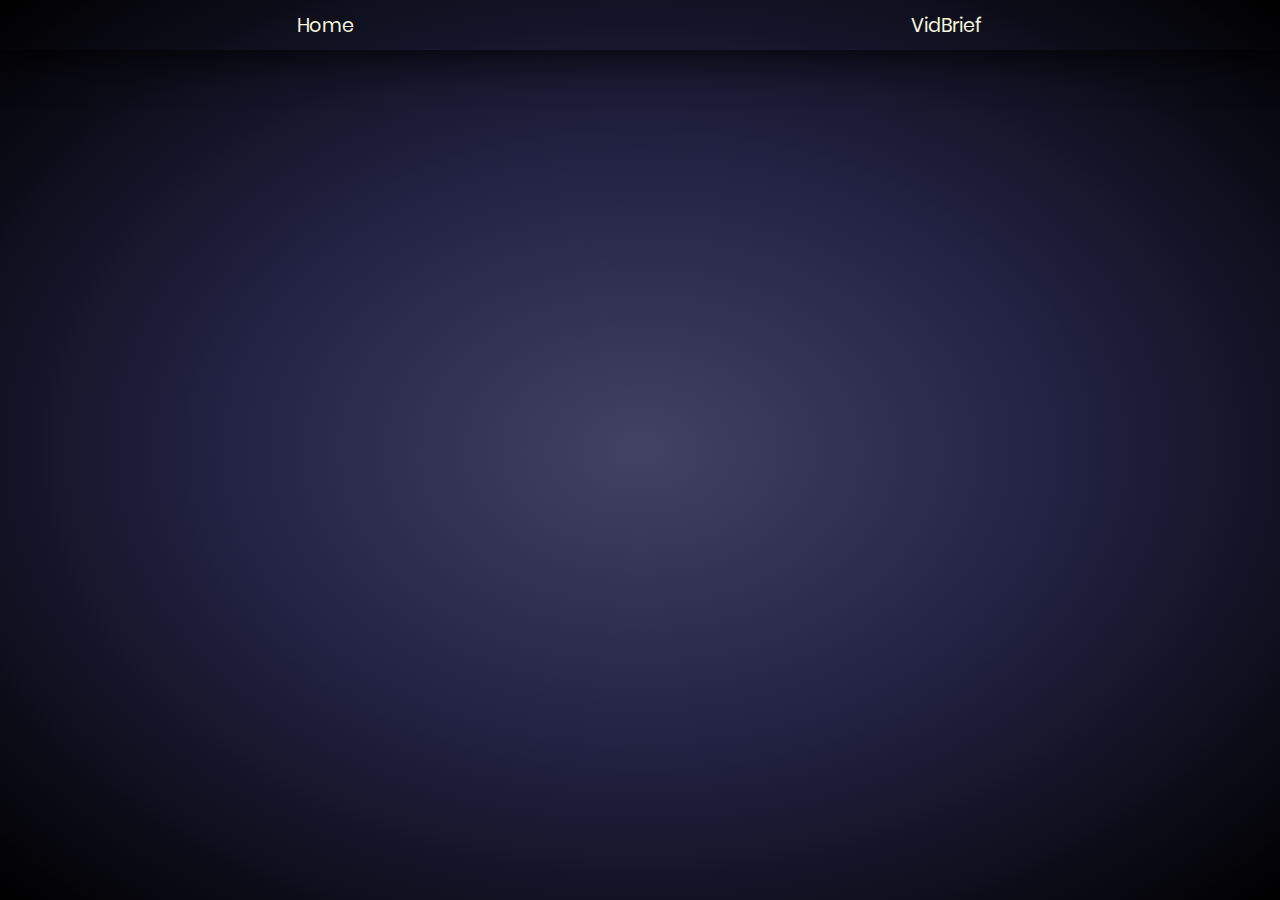
<file: templates/index.html>
<!DOCTYPE html>
<html lang="en">
<head>
    <meta charset="UTF-8">
    <meta name="viewport" content="width=device-width, initial-scale=1.0">
    <title>VidBrief - Home Page</title>
    <link rel="stylesheet" href="../static/fonts/material-icon/css/material-design-iconic-font.min.css">
    <link rel="stylesheet" href="../static/css/index.css">
</head>
<body>
    <header>
        <div class="home"><a href="/">Home</a></div>
        <div class="model"><a href="/project">VidBrief</a></div>
        <!-- <div class="login"><a href="/login">Login</a></div> -->
        <!-- <div class="signup"><a href="/signup">Sign Up</a></div> -->
    </header>
    <section>
        <h1>VidBrief : YouTube Transcript Summarizer</h1>
        <div class="block">
            <h3>Introducing a one stop solution for YouTube summaries. Simplify your video-watching experience
                with our YouTube transcript summarizer. Save time and get straight to the point concise summaries.
                Whether it's educational content, tutorials or podcasts, we transform long transcripts into quick,
                digestible summaries that capture all the key points.
            </h3>
        </div>
        <div class="block2">
            <h3>
                What we offer?
            </h3>
            <ul>
                <li>Instant Summaries: Gist of any YouTube video in seconds.</li>
                <li>Customizable Length: You can customize the length of the summary.</li>
                <li>Easy to Use: Simply paste the video link, and let the magic happen.</li>
                <li>Time-Saving: Focus on the information that matters to you.</li>
            </ul>
        </div>
        <div class="block3">
            <h3>Just Sign Up and let us simplify your video-watching experience! </h3>
        </div>
    </section>
    <script>
        const flask_message="{{message}}";
        function showpopup(flask_message){
            alert(flask_message);
        }
        if(flask_message=="Logout Successful."){
            showpopup(flask_message);
        }
    </script>
</body>
</html>
</file>
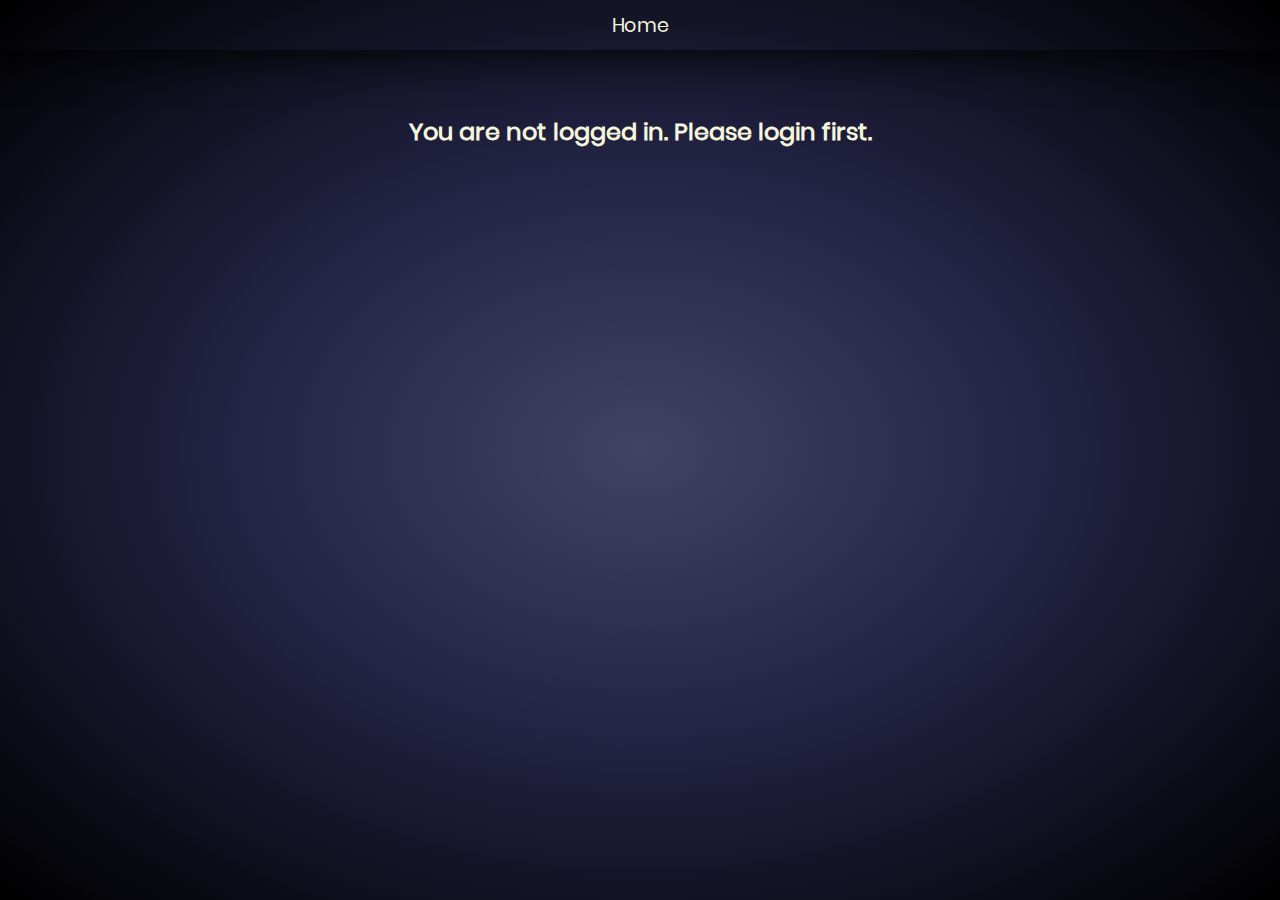
<file: templates/nologin.html>
<!DOCTYPE html>
<html lang="en">
<head>
    <meta charset="UTF-8">
    <meta name="viewport" content="width=device-width, initial-scale=1.0">
    <title>Not logged in</title>
    <link rel="stylesheet" href="../static/fonts/material-icon/css/material-design-iconic-font.min.css">
    <link rel="stylesheet" href="../static/css/nologin.css">
</head>
<body>
    <header>
        <div class="home"><a href="/">Home</a></div>
        <!-- <div class="login"><a href="/login">Login</a></div> -->
    </header>
    <h2>You are not logged in. Please login first.</h2>
</body>
</html>
</file>
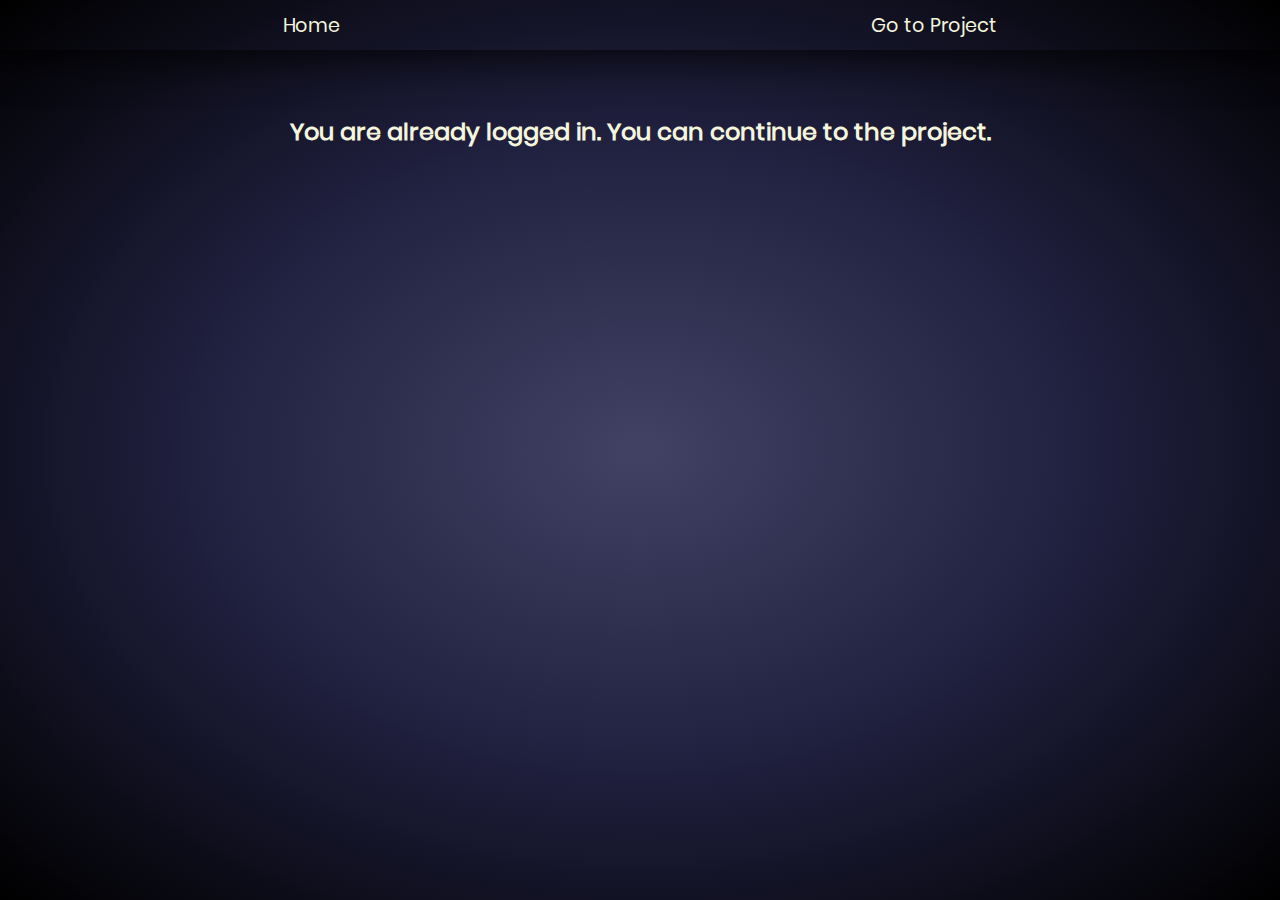
<file: templates/nologinreq.html>
<!DOCTYPE html>
<html lang="en">
<head>
    <meta charset="UTF-8">
    <meta name="viewport" content="width=device-width, initial-scale=1.0">
    <title>Not logged in</title>
    <link rel="stylesheet" href="../static/fonts/material-icon/css/material-design-iconic-font.min.css">
    <link rel="stylesheet" href="../static/css/nologinreq.css">
</head>
<body>
    <header>
        <div class="home"><a href="/">Home</a></div>
        <div class="model"><a href="/project">Go to Project</a></div>
    </header>
    <h2>You are already logged in. You can continue to the project.</h2>
</body>
</html>
</file>
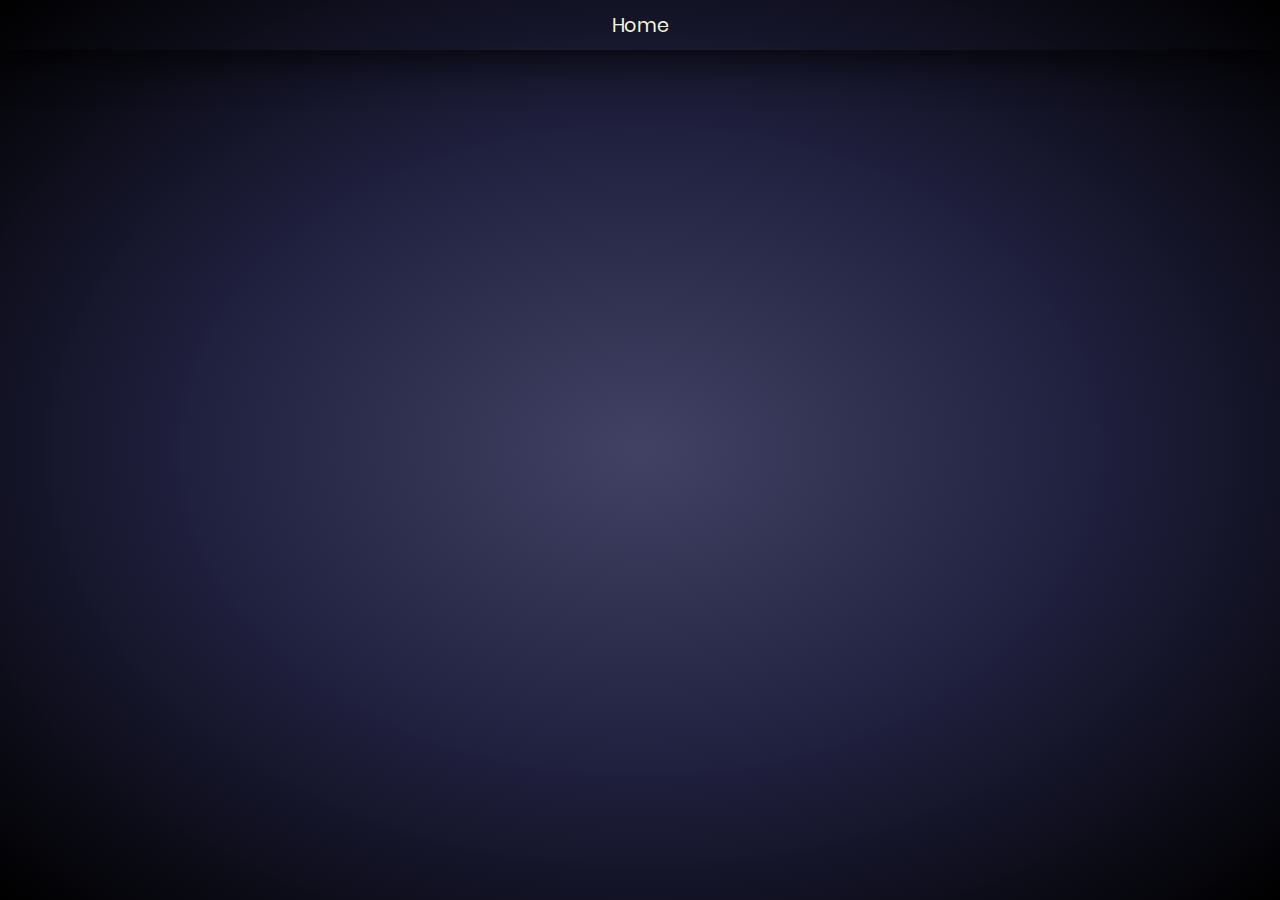
<file: templates/url.html>
<!DOCTYPE html>
<html lang="en">
<head>
    <meta charset="UTF-8">
    <meta name="viewport" content="width=device-width, initial-scale=1.0">
    <title>VidBrief - Paste URL</title>
    <link rel="stylesheet" href="../static/fonts/material-icon/css/material-design-iconic-font.min.css">
    <link rel="stylesheet" href="../static/css/url.css">
</head>
<body>
    <header>
        <div class="home"><a href="/">Home</a></div>
        <!-- <div class="logout"><a href="/logout">Logout</a></div> -->
    </header>
    <div class="headline">
        <h1>VidBrief : YouTube Transcript Summarizer</h1>
        <div class="image">
            <img src="../static/images/vecteezy_youtube-logo-png-youtube-icon-transparent_18930572 (2).png" alt="youtube" id="youtube" width= "75px">
            <img src="../static/images/ahcd96qodmspspc3cacrk7ua12.png" alt="plus" width="25px" height="25px" id="plus">
            <img src="../static/images/huggingface_logo-noborder.svg" alt="huggingface" id="huggingface" width="60px">
        </div>
        <h3>Your one stop solution for YouTube summaries.</h3>
    </div>
    <div class="summaryinput">
        <form action="/output" method="post">
            <input type="text" name="url" id="url" placeholder="Paste the YouTube URL" required>
            <br><br>
            <input type="number" name="max_len" id="max_len" placeholder="Enter the Max Length of summary">
            <br><br>
            <select name="lang" id="lang">
                <option value="en" id="options" selected>English</option>
                <option value="hi" id="options">Hindi</option>
                <option value="mr" id="options">Marathi</option>
                <option value="gu" id="options">Gujarati</option>
                <option value="ml" id="options">Malayalam</option>
                <option value="kn" id="options">Kannada</option>
                <option value="bn" id="options">Bengali</option>
                <option value="pa" id="options">Punjabi</option>
                <option value="ta" id="options">Tamil</option>
                <option value="te" id="options">Telugu</option>
                <option value="ar" id="options">Arabic</option>
                <option value="fr" id="options">French</option>
                <option value="de" id="options">German</option>
                <option value="ja" id="options">Japanese</option>
                <option value="ru" id="options">Russian</option>
                <option value="es" id="options">Spanish</option>
            </select>
            <br><br>
            <div class="submit">
                <input type="submit" value="Generate" id="input-submit">
                <input type="reset" value="Clear" id="input-reset">
            </div>
        </form>
    </div>
    <script>
        const flask_message="{{message}}";
        function showpopup(flask_message){
            alert(flask_message);
        }
        if(flask_message=="You are already logged in! You can continue to the project:)"){
            showpopup(flask_message);
        }
    </script>
</body>
</html>
</file>
<file: static/css/index.css>
@font-face {
    font-family: 'Poppins';
    font-style: normal;
    font-weight: 400;
    src: url("../fonts/poppins/poppins-v5-latin-regular.eot");
    /* IE9 Compat Modes */
    src: local("Poppins Regular"), local("Poppins-Regular"), url("../fonts/poppins/poppins-v5-latin-regular.eot?#iefix") format("embedded-opentype"), url("../fonts/poppins/poppins-v5-latin-regular.woff2") format("woff2"), url("../fonts/poppins/poppins-v5-latin-regular.woff") format("woff"), url("../fonts/poppins/poppins-v5-latin-regular.ttf") format("truetype"), url("../fonts/poppins/poppins-v5-latin-regular.svg#Poppins") format("svg");
    /* Legacy iOS */ 
    font-family: 'Poppins';
}
*{
    margin: 0;
    padding: 0;
    box-sizing: border-box;
    font-family: 'Poppins';
}
html
{
    width: 100%;
    height: 100%;
}
body
{
    height: 100%;
    width: 100%;
    display: flex;
    flex-direction: column;
    align-items: center;
    justify-content: center;
    background-image: radial-gradient(ellipse, rgba(9, 9, 54, 0.767), rgba(4, 4, 39, 0.89), black);
}
a
{
    color: beige;
    text-decoration: none;
    font-family: 'Poppins';
    font-size: larger;
}
h1, h3
{
    color: beige;
}
header
{
    display: flex;
    height: 50px;
    width: 100%;
    justify-content: space-around;
    align-items: center;
    padding: 18px;
    box-shadow: 0px 0px 50px ;
    /* position: absolute;
    top: 0; */
}
header div a
{
    padding: 3px;
    transition: all 0.2s linear;
    border-bottom: 1px solid transparent;
}
header div a:hover
{
    color: white;
    border-bottom: 1px solid beige;
}
section
{
    width: 100%;
    height: 100%;
}
.box
{
    width: 70%;
    height: 70%;
    background-color: rgba(8, 9, 17, 0.671);
    display: flex;
    justify-content: space-around;
    align-items: center;
    box-shadow: 0 15px 25px rgba(0,0,0,0.6);
}
.title
{
    display: flex;
    flex-direction: column;
    justify-content: space-evenly;
    align-items: center;
    flex-wrap: wrap;
    color: beige;
    /* text-shadow: 0 4px 2px rgba(245, 245, 220, 0.521); */
}
.partition
{
    width: 3px;
    height: 90%;
    border-radius: 5px;
    background-color: beige;
    box-shadow: 0 15px 25px rgba(245, 245, 220, 0.521);
}
section h1
{
    font-size: 50px;
    position: relative;
    top: 12%;
    left: 20%;
    display: inline-block;
    opacity: 0;
    animation: move-h1 .9s ease-in forwards;
    background: linear-gradient(to bottom right, #ff1b6b, #af39fd, #54cfff);
    -webkit-background-clip: text;
            background-clip: text;
    -webkit-text-fill-color: transparent;
}
.block
{
    width: 50%;
    height: fit-content;
    display: flex;
    flex-wrap: wrap;
    justify-content: center;
    align-items: center;
    position: relative;
    top: 17%;
    left: 10%;
    animation: move-block .9s ease-in forwards 1s;
    opacity: 0;
}
h3
{
    color: beige;
    font-weight: 400;
}
.block2
{
    width: 30%;
    height: fit-content;
    display: flex;
    flex-wrap: wrap;
    justify-content: start;
    align-items: center;
    position: absolute;
    top: 26%;
    left: 63%;
    animation: move-block2 .9s ease-in forwards 2s;
    opacity: 0;
}
.block3
{
    width: 50%;
    height: fit-content;
    display: flex;
    flex-wrap: wrap;
    justify-content: start;
    align-items: center;
    position: absolute;
    top: 57%;
    left: 10%;
    animation: move-block3 .9s ease-in forwards 3s;
    opacity: 0;
}
.block2 h3
{
    font-size: 30px;
}
li
{
    color: beige;
}
@keyframes move-h1 {
    100%{
        transform: translateX(-15%);
        opacity: 1;
    }
}
@keyframes move-block {
    100%{
        transform: translateY(20%);
        opacity: 1;
    }
}
@keyframes move-block2 {
    100%{
        transform: translateY(75px);
        opacity: 1;
    }
}
@keyframes move-block3 {
    100%{
        transform: translateY(80px);
        opacity: 1;
    }
}
</file>
<file: static/css/nologin.css>
@font-face {
    font-family: 'Poppins';
    font-style: normal;
    font-weight: 400;
    src: url("../fonts/poppins/poppins-v5-latin-regular.eot");
    /* IE9 Compat Modes */
    src: local("Poppins Regular"), local("Poppins-Regular"), url("../fonts/poppins/poppins-v5-latin-regular.eot?#iefix") format("embedded-opentype"), url("../fonts/poppins/poppins-v5-latin-regular.woff2") format("woff2"), url("../fonts/poppins/poppins-v5-latin-regular.woff") format("woff"), url("../fonts/poppins/poppins-v5-latin-regular.ttf") format("truetype"), url("../fonts/poppins/poppins-v5-latin-regular.svg#Poppins") format("svg");
    /* Legacy iOS */ 
    font-family: 'Poppins';
}
*{
    margin: 0;
    padding: 0;
    box-sizing: border-box;
    font-family: 'Poppins';
}
html
{
    width: 100%;
    height: 100%;
}
body
{
    height: 100%;
    width: 100%;
    display: flex;
    flex-direction: column;
    align-items: center;
    justify-content: start;
    background-image: radial-gradient(ellipse, rgba(9, 9, 54, 0.767), rgba(4, 4, 39, 0.89), black);
}
a
{
    color: beige;
    text-decoration: none;
    font-family: 'Poppins';
    font-size: larger;
}
header
{
    display: flex;
    height: 50px;
    width: 100%;
    justify-content: space-around;
    align-items: center;
    padding: 18px;
    box-shadow: 0px 0px 50px ;
}
h2
{
    color: beige;
    margin-top: 5%;
}
</file>
<file: static/css/nologinreq.css>
@font-face {
    font-family: 'Poppins';
    font-style: normal;
    font-weight: 400;
    src: url("../fonts/poppins/poppins-v5-latin-regular.eot");
    /* IE9 Compat Modes */
    src: local("Poppins Regular"), local("Poppins-Regular"), url("../fonts/poppins/poppins-v5-latin-regular.eot?#iefix") format("embedded-opentype"), url("../fonts/poppins/poppins-v5-latin-regular.woff2") format("woff2"), url("../fonts/poppins/poppins-v5-latin-regular.woff") format("woff"), url("../fonts/poppins/poppins-v5-latin-regular.ttf") format("truetype"), url("../fonts/poppins/poppins-v5-latin-regular.svg#Poppins") format("svg");
    /* Legacy iOS */ 
    font-family: 'Poppins';
}
*{
    margin: 0;
    padding: 0;
    box-sizing: border-box;
    font-family: 'Poppins';
}
html
{
    width: 100%;
    height: 100%;
}
body
{
    height: 100%;
    width: 100%;
    display: flex;
    flex-direction: column;
    align-items: center;
    justify-content: start;
    background-image: radial-gradient(ellipse, rgba(9, 9, 54, 0.767), rgba(4, 4, 39, 0.89), black);
}
a
{
    color: beige;
    text-decoration: none;
    font-family: 'Poppins';
    font-size: larger;
}
header
{
    display: flex;
    height: 50px;
    width: 100%;
    justify-content: space-around;
    align-items: center;
    padding: 18px;
    box-shadow: 0px 0px 50px ;
}
h2
{
    color: beige;
    margin-top: 5%;
}
</file>
<file: static/css/url.css>
@font-face {
    font-family: 'Poppins';
    font-style: normal;
    font-weight: 400;
    src: url("../fonts/poppins/poppins-v5-latin-regular.eot");
    /* IE9 Compat Modes */
    src: local("Poppins Regular"), local("Poppins-Regular"), url("../fonts/poppins/poppins-v5-latin-regular.eot?#iefix") format("embedded-opentype"), url("../fonts/poppins/poppins-v5-latin-regular.woff2") format("woff2"), url("../fonts/poppins/poppins-v5-latin-regular.woff") format("woff"), url("../fonts/poppins/poppins-v5-latin-regular.ttf") format("truetype"), url("../fonts/poppins/poppins-v5-latin-regular.svg#Poppins") format("svg");
    /* Legacy iOS */ 
    font-family: 'Poppins';
}
*{
    margin: 0;
    padding: 0;
    box-sizing: border-box;
    font-family: 'Poppins';
}
html
{
    height: 100%;
}
body
{
    height: 100%;
    width: 100%;
    display: flex;
    flex-direction: column;
    align-items: center;
    justify-content: center;
    background-image: radial-gradient(ellipse, rgba(9, 9, 54, 0.767), rgba(4, 4, 39, 0.89), black);
    /* background-image: radial-gradient(ellipse, #ff1b6b50, #af39fd, #54cfff); */
}
header
{
    display: flex;
    height: 50px;
    width: 100%;
    justify-content: space-around;
    align-items: center;
    padding: 18px;
    box-shadow: 0px 0px 50px ;
}
.home, .logout
{
    margin: 1rem;
}
.headline
{
    height: 50%;
    width: 100%;
    padding-top: 20px;
    display: flex;
    flex-direction: column;
    justify-content: space-evenly;
    align-items: center;
    color: beige;
    font-family: 'Poppins';
    font-size: medium;
    opacity: 0;
    animation: show-content 0.5s ease-in-out 0.4s forwards ;
}
.headline h1
{
    font-size: 3.25rem;
    background: linear-gradient(to bottom right, #ff1b6b, #af39fd, #54cfff);
    -webkit-background-clip: text;
            background-clip: text;
    -webkit-text-fill-color: transparent;
}
.headline h3{
    font-weight: 100;
}
.summaryinput
{
    width: 100%;
    height: 100%;
    display: flex;
    justify-content: center;
}
.summaryinput form
{
    position: absolute;
    top: 50%;
} 

#url,#max_len, #lang
{
    width: 600px;
    height: 40px;
    border-radius: 20px;
    border: none;
    outline: 0.2em solid rgb(2, 215, 253);
    /* font-style: italic; */
    background-color: rgba(0, 0, 0, 0.514);
    color: beige;
    padding: 15px;
    font-family: 'Poppins';
}

#lang
{
    padding: 0;
    padding-left: 15px;
    padding-right: 15px;
    /* text-align: center; */
}

#url::placeholder,#max_len::placeholder
{
    /* font-style: italic; */
    /* text-align: center; */
    font-family: 'Poppins';
}

#options
{
    background-color: rgba(0, 0, 0, 0.8);
    font-size: 0.8rem;
}

.submit
{
    display: flex;
    justify-content: space-around;
}
#input-submit, #input-reset
{
    background-color: rgba(12, 14, 12, 0.699);
    border-radius: 5px;
    width: 100px;
    height: 50px;
    border: 0.2em solid beige;
    font-family: 'Poppins';
    font-weight: bold;
    font-weight: 200;
    color: beige;
    transition: all 0.5s linear;
}
#input-submit:hover
{
    border-color: rgb(4, 253, 17);
    color: rgb(4, 253, 17);
}
#input-reset:hover
{
    border-color: rgb(253, 12, 4);
    color: rgb(253, 12, 4);
}
.image
{
    position: relative;
    display: flex;
    margin-top: 2%;
    margin-bottom: 2%;
}
#plus
{
    position: relative;
    top: 25%;
    left: 2%;
}
a
{
    color: beige;
    text-decoration: none;
    font-family: 'Poppins';
    font-size: larger;
}
header div a
{
    padding: 3px;
    transition: all 0.2s linear;
    border-bottom: 1px solid transparent;
}
header div a:hover
{
    color: white;
    border-bottom: 1px solid beige;
}
.summaryinput
{
    opacity: 0;
    animation: show-content 0.5s ease-in-out 1.2s forwards;
}
@keyframes show-content{
    100%{
        opacity: 1;
    }
}
</file>
<file: static/fonts/material-icon/css/material-design-iconic-font.min.css>
@font-face{font-family:Material-Design-Iconic-Font;src:url(../fonts/Material-Design-Iconic-Font.woff2?v=2.2.0) format('woff2'),url(../fonts/Material-Design-Iconic-Font.woff?v=2.2.0) format('woff'),url(../fonts/Material-Design-Iconic-Font.ttf?v=2.2.0) format('truetype')}.zmdi{display:inline-block;font:normal normal normal 14px/1 'Material-Design-Iconic-Font';font-size:inherit;text-rendering:auto;-webkit-font-smoothing:antialiased;-moz-osx-font-smoothing:grayscale}.zmdi-hc-lg{font-size:1.33333333em;line-height:.75em;vertical-align:-15%}.zmdi-hc-2x{font-size:2em}.zmdi-hc-3x{font-size:3em}.zmdi-hc-4x{font-size:4em}.zmdi-hc-5x{font-size:5em}.zmdi-hc-fw{width:1.28571429em;text-align:center}.zmdi-hc-ul{padding-left:0;margin-left:2.14285714em;list-style-type:none}.zmdi-hc-ul>li{position:relative}.zmdi-hc-li{position:absolute;left:-2.14285714em;width:2.14285714em;top:.14285714em;text-align:center}.zmdi-hc-li.zmdi-hc-lg{left:-1.85714286em}.zmdi-hc-border{padding:.1em .25em;border:solid .1em #9e9e9e;border-radius:2px}.zmdi-hc-border-circle{padding:.1em .25em;border:solid .1em #9e9e9e;border-radius:50%}.zmdi.pull-left{float:left;margin-right:.15em}.zmdi.pull-right{float:right;margin-left:.15em}.zmdi-hc-spin{-webkit-animation:zmdi-spin 1.5s infinite linear;animation:zmdi-spin 1.5s infinite linear}.zmdi-hc-spin-reverse{-webkit-animation:zmdi-spin-reverse 1.5s infinite linear;animation:zmdi-spin-reverse 1.5s infinite linear}@-webkit-keyframes zmdi-spin{0%{-webkit-transform:rotate(0deg);transform:rotate(0deg)}100%{-webkit-transform:rotate(359deg);transform:rotate(359deg)}}@keyframes zmdi-spin{0%{-webkit-transform:rotate(0deg);transform:rotate(0deg)}100%{-webkit-transform:rotate(359deg);transform:rotate(359deg)}}@-webkit-keyframes zmdi-spin-reverse{0%{-webkit-transform:rotate(0deg);transform:rotate(0deg)}100%{-webkit-transform:rotate(-359deg);transform:rotate(-359deg)}}@keyframes zmdi-spin-reverse{0%{-webkit-transform:rotate(0deg);transform:rotate(0deg)}100%{-webkit-transform:rotate(-359deg);transform:rotate(-359deg)}}.zmdi-hc-rotate-90{-webkit-transform:rotate(90deg);-ms-transform:rotate(90deg);transform:rotate(90deg)}.zmdi-hc-rotate-180{-webkit-transform:rotate(180deg);-ms-transform:rotate(180deg);transform:rotate(180deg)}.zmdi-hc-rotate-270{-webkit-transform:rotate(270deg);-ms-transform:rotate(270deg);transform:rotate(270deg)}.zmdi-hc-flip-horizontal{-webkit-transform:scale(-1,1);-ms-transform:scale(-1,1);transform:scale(-1,1)}.zmdi-hc-flip-vertical{-webkit-transform:scale(1,-1);-ms-transform:scale(1,-1);transform:scale(1,-1)}.zmdi-hc-stack{position:relative;display:inline-block;width:2em;height:2em;line-height:2em;vertical-align:middle}.zmdi-hc-stack-1x,.zmdi-hc-stack-2x{position:absolute;left:0;width:100%;text-align:center}.zmdi-hc-stack-1x{line-height:inherit}.zmdi-hc-stack-2x{font-size:2em}.zmdi-hc-inverse{color:#fff}.zmdi-3d-rotation:before{content:'\f101'}.zmdi-airplane-off:before{content:'\f102'}.zmdi-airplane:before{content:'\f103'}.zmdi-album:before{content:'\f104'}.zmdi-archive:before{content:'\f105'}.zmdi-assignment-account:before{content:'\f106'}.zmdi-assignment-alert:before{content:'\f107'}.zmdi-assignment-check:before{content:'\f108'}.zmdi-assignment-o:before{content:'\f109'}.zmdi-assignment-return:before{content:'\f10a'}.zmdi-assignment-returned:before{content:'\f10b'}.zmdi-assignment:before{content:'\f10c'}.zmdi-attachment-alt:before{content:'\f10d'}.zmdi-attachment:before{content:'\f10e'}.zmdi-audio:before{content:'\f10f'}.zmdi-badge-check:before{content:'\f110'}.zmdi-balance-wallet:before{content:'\f111'}.zmdi-balance:before{content:'\f112'}.zmdi-battery-alert:before{content:'\f113'}.zmdi-battery-flash:before{content:'\f114'}.zmdi-battery-unknown:before{content:'\f115'}.zmdi-battery:before{content:'\f116'}.zmdi-bike:before{content:'\f117'}.zmdi-block-alt:before{content:'\f118'}.zmdi-block:before{content:'\f119'}.zmdi-boat:before{content:'\f11a'}.zmdi-book-image:before{content:'\f11b'}.zmdi-book:before{content:'\f11c'}.zmdi-bookmark-outline:before{content:'\f11d'}.zmdi-bookmark:before{content:'\f11e'}.zmdi-brush:before{content:'\f11f'}.zmdi-bug:before{content:'\f120'}.zmdi-bus:before{content:'\f121'}.zmdi-cake:before{content:'\f122'}.zmdi-car-taxi:before{content:'\f123'}.zmdi-car-wash:before{content:'\f124'}.zmdi-car:before{content:'\f125'}.zmdi-card-giftcard:before{content:'\f126'}.zmdi-card-membership:before{content:'\f127'}.zmdi-card-travel:before{content:'\f128'}.zmdi-card:before{content:'\f129'}.zmdi-case-check:before{content:'\f12a'}.zmdi-case-download:before{content:'\f12b'}.zmdi-case-play:before{content:'\f12c'}.zmdi-case:before{content:'\f12d'}.zmdi-cast-connected:before{content:'\f12e'}.zmdi-cast:before{content:'\f12f'}.zmdi-chart-donut:before{content:'\f130'}.zmdi-chart:before{content:'\f131'}.zmdi-city-alt:before{content:'\f132'}.zmdi-city:before{content:'\f133'}.zmdi-close-circle-o:before{content:'\f134'}.zmdi-close-circle:before{content:'\f135'}.zmdi-close:before{content:'\f136'}.zmdi-cocktail:before{content:'\f137'}.zmdi-code-setting:before{content:'\f138'}.zmdi-code-smartphone:before{content:'\f139'}.zmdi-code:before{content:'\f13a'}.zmdi-coffee:before{content:'\f13b'}.zmdi-collection-bookmark:before{content:'\f13c'}.zmdi-collection-case-play:before{content:'\f13d'}.zmdi-collection-folder-image:before{content:'\f13e'}.zmdi-collection-image-o:before{content:'\f13f'}.zmdi-collection-image:before{content:'\f140'}.zmdi-collection-item-1:before{content:'\f141'}.zmdi-collection-item-2:before{content:'\f142'}.zmdi-collection-item-3:before{content:'\f143'}.zmdi-collection-item-4:before{content:'\f144'}.zmdi-collection-item-5:before{content:'\f145'}.zmdi-collection-item-6:before{content:'\f146'}.zmdi-collection-item-7:before{content:'\f147'}.zmdi-collection-item-8:before{content:'\f148'}.zmdi-collection-item-9-plus:before{content:'\f149'}.zmdi-collection-item-9:before{content:'\f14a'}.zmdi-collection-item:before{content:'\f14b'}.zmdi-collection-music:before{content:'\f14c'}.zmdi-collection-pdf:before{content:'\f14d'}.zmdi-collection-plus:before{content:'\f14e'}.zmdi-collection-speaker:before{content:'\f14f'}.zmdi-collection-text:before{content:'\f150'}.zmdi-collection-video:before{content:'\f151'}.zmdi-compass:before{content:'\f152'}.zmdi-cutlery:before{content:'\f153'}.zmdi-delete:before{content:'\f154'}.zmdi-dialpad:before{content:'\f155'}.zmdi-dns:before{content:'\f156'}.zmdi-drink:before{content:'\f157'}.zmdi-edit:before{content:'\f158'}.zmdi-email-open:before{content:'\f159'}.zmdi-email:before{content:'\f15a'}.zmdi-eye-off:before{content:'\f15b'}.zmdi-eye:before{content:'\f15c'}.zmdi-eyedropper:before{content:'\f15d'}.zmdi-favorite-outline:before{content:'\f15e'}.zmdi-favorite:before{content:'\f15f'}.zmdi-filter-list:before{content:'\f160'}.zmdi-fire:before{content:'\f161'}.zmdi-flag:before{content:'\f162'}.zmdi-flare:before{content:'\f163'}.zmdi-flash-auto:before{content:'\f164'}.zmdi-flash-off:before{content:'\f165'}.zmdi-flash:before{content:'\f166'}.zmdi-flip:before{content:'\f167'}.zmdi-flower-alt:before{content:'\f168'}.zmdi-flower:before{content:'\f169'}.zmdi-font:before{content:'\f16a'}.zmdi-fullscreen-alt:before{content:'\f16b'}.zmdi-fullscreen-exit:before{content:'\f16c'}.zmdi-fullscreen:before{content:'\f16d'}.zmdi-functions:before{content:'\f16e'}.zmdi-gas-station:before{content:'\f16f'}.zmdi-gesture:before{content:'\f170'}.zmdi-globe-alt:before{content:'\f171'}.zmdi-globe-lock:before{content:'\f172'}.zmdi-globe:before{content:'\f173'}.zmdi-graduation-cap:before{content:'\f174'}.zmdi-home:before{content:'\f175'}.zmdi-hospital-alt:before{content:'\f176'}.zmdi-hospital:before{content:'\f177'}.zmdi-hotel:before{content:'\f178'}.zmdi-hourglass-alt:before{content:'\f179'}.zmdi-hourglass-outline:before{content:'\f17a'}.zmdi-hourglass:before{content:'\f17b'}.zmdi-http:before{content:'\f17c'}.zmdi-image-alt:before{content:'\f17d'}.zmdi-image-o:before{content:'\f17e'}.zmdi-image:before{content:'\f17f'}.zmdi-inbox:before{content:'\f180'}.zmdi-invert-colors-off:before{content:'\f181'}.zmdi-invert-colors:before{content:'\f182'}.zmdi-key:before{content:'\f183'}.zmdi-label-alt-outline:before{content:'\f184'}.zmdi-label-alt:before{content:'\f185'}.zmdi-label-heart:before{content:'\f186'}.zmdi-label:before{content:'\f187'}.zmdi-labels:before{content:'\f188'}.zmdi-lamp:before{content:'\f189'}.zmdi-landscape:before{content:'\f18a'}.zmdi-layers-off:before{content:'\f18b'}.zmdi-layers:before{content:'\f18c'}.zmdi-library:before{content:'\f18d'}.zmdi-link:before{content:'\f18e'}.zmdi-lock-open:before{content:'\f18f'}.zmdi-lock-outline:before{content:'\f190'}.zmdi-lock:before{content:'\f191'}.zmdi-mail-reply-all:before{content:'\f192'}.zmdi-mail-reply:before{content:'\f193'}.zmdi-mail-send:before{content:'\f194'}.zmdi-mall:before{content:'\f195'}.zmdi-map:before{content:'\f196'}.zmdi-menu:before{content:'\f197'}.zmdi-money-box:before{content:'\f198'}.zmdi-money-off:before{content:'\f199'}.zmdi-money:before{content:'\f19a'}.zmdi-more-vert:before{content:'\f19b'}.zmdi-more:before{content:'\f19c'}.zmdi-movie-alt:before{content:'\f19d'}.zmdi-movie:before{content:'\f19e'}.zmdi-nature-people:before{content:'\f19f'}.zmdi-nature:before{content:'\f1a0'}.zmdi-navigation:before{content:'\f1a1'}.zmdi-open-in-browser:before{content:'\f1a2'}.zmdi-open-in-new:before{content:'\f1a3'}.zmdi-palette:before{content:'\f1a4'}.zmdi-parking:before{content:'\f1a5'}.zmdi-pin-account:before{content:'\f1a6'}.zmdi-pin-assistant:before{content:'\f1a7'}.zmdi-pin-drop:before{content:'\f1a8'}.zmdi-pin-help:before{content:'\f1a9'}.zmdi-pin-off:before{content:'\f1aa'}.zmdi-pin:before{content:'\f1ab'}.zmdi-pizza:before{content:'\f1ac'}.zmdi-plaster:before{content:'\f1ad'}.zmdi-power-setting:before{content:'\f1ae'}.zmdi-power:before{content:'\f1af'}.zmdi-print:before{content:'\f1b0'}.zmdi-puzzle-piece:before{content:'\f1b1'}.zmdi-quote:before{content:'\f1b2'}.zmdi-railway:before{content:'\f1b3'}.zmdi-receipt:before{content:'\f1b4'}.zmdi-refresh-alt:before{content:'\f1b5'}.zmdi-refresh-sync-alert:before{content:'\f1b6'}.zmdi-refresh-sync-off:before{content:'\f1b7'}.zmdi-refresh-sync:before{content:'\f1b8'}.zmdi-refresh:before{content:'\f1b9'}.zmdi-roller:before{content:'\f1ba'}.zmdi-ruler:before{content:'\f1bb'}.zmdi-scissors:before{content:'\f1bc'}.zmdi-screen-rotation-lock:before{content:'\f1bd'}.zmdi-screen-rotation:before{content:'\f1be'}.zmdi-search-for:before{content:'\f1bf'}.zmdi-search-in-file:before{content:'\f1c0'}.zmdi-search-in-page:before{content:'\f1c1'}.zmdi-search-replace:before{content:'\f1c2'}.zmdi-search:before{content:'\f1c3'}.zmdi-seat:before{content:'\f1c4'}.zmdi-settings-square:before{content:'\f1c5'}.zmdi-settings:before{content:'\f1c6'}.zmdi-shield-check:before{content:'\f1c7'}.zmdi-shield-security:before{content:'\f1c8'}.zmdi-shopping-basket:before{content:'\f1c9'}.zmdi-shopping-cart-plus:before{content:'\f1ca'}.zmdi-shopping-cart:before{content:'\f1cb'}.zmdi-sign-in:before{content:'\f1cc'}.zmdi-sort-amount-asc:before{content:'\f1cd'}.zmdi-sort-amount-desc:before{content:'\f1ce'}.zmdi-sort-asc:before{content:'\f1cf'}.zmdi-sort-desc:before{content:'\f1d0'}.zmdi-spellcheck:before{content:'\f1d1'}.zmdi-storage:before{content:'\f1d2'}.zmdi-store-24:before{content:'\f1d3'}.zmdi-store:before{content:'\f1d4'}.zmdi-subway:before{content:'\f1d5'}.zmdi-sun:before{content:'\f1d6'}.zmdi-tab-unselected:before{content:'\f1d7'}.zmdi-tab:before{content:'\f1d8'}.zmdi-tag-close:before{content:'\f1d9'}.zmdi-tag-more:before{content:'\f1da'}.zmdi-tag:before{content:'\f1db'}.zmdi-thumb-down:before{content:'\f1dc'}.zmdi-thumb-up-down:before{content:'\f1dd'}.zmdi-thumb-up:before{content:'\f1de'}.zmdi-ticket-star:before{content:'\f1df'}.zmdi-toll:before{content:'\f1e0'}.zmdi-toys:before{content:'\f1e1'}.zmdi-traffic:before{content:'\f1e2'}.zmdi-translate:before{content:'\f1e3'}.zmdi-triangle-down:before{content:'\f1e4'}.zmdi-triangle-up:before{content:'\f1e5'}.zmdi-truck:before{content:'\f1e6'}.zmdi-turning-sign:before{content:'\f1e7'}.zmdi-wallpaper:before{content:'\f1e8'}.zmdi-washing-machine:before{content:'\f1e9'}.zmdi-window-maximize:before{content:'\f1ea'}.zmdi-window-minimize:before{content:'\f1eb'}.zmdi-window-restore:before{content:'\f1ec'}.zmdi-wrench:before{content:'\f1ed'}.zmdi-zoom-in:before{content:'\f1ee'}.zmdi-zoom-out:before{content:'\f1ef'}.zmdi-alert-circle-o:before{content:'\f1f0'}.zmdi-alert-circle:before{content:'\f1f1'}.zmdi-alert-octagon:before{content:'\f1f2'}.zmdi-alert-polygon:before{content:'\f1f3'}.zmdi-alert-triangle:before{content:'\f1f4'}.zmdi-help-outline:before{content:'\f1f5'}.zmdi-help:before{content:'\f1f6'}.zmdi-info-outline:before{content:'\f1f7'}.zmdi-info:before{content:'\f1f8'}.zmdi-notifications-active:before{content:'\f1f9'}.zmdi-notifications-add:before{content:'\f1fa'}.zmdi-notifications-none:before{content:'\f1fb'}.zmdi-notifications-off:before{content:'\f1fc'}.zmdi-notifications-paused:before{content:'\f1fd'}.zmdi-notifications:before{content:'\f1fe'}.zmdi-account-add:before{content:'\f1ff'}.zmdi-account-box-mail:before{content:'\f200'}.zmdi-account-box-o:before{content:'\f201'}.zmdi-account-box-phone:before{content:'\f202'}.zmdi-account-box:before{content:'\f203'}.zmdi-account-calendar:before{content:'\f204'}.zmdi-account-circle:before{content:'\f205'}.zmdi-account-o:before{content:'\f206'}.zmdi-account:before{content:'\f207'}.zmdi-accounts-add:before{content:'\f208'}.zmdi-accounts-alt:before{content:'\f209'}.zmdi-accounts-list-alt:before{content:'\f20a'}.zmdi-accounts-list:before{content:'\f20b'}.zmdi-accounts-outline:before{content:'\f20c'}.zmdi-accounts:before{content:'\f20d'}.zmdi-face:before{content:'\f20e'}.zmdi-female:before{content:'\f20f'}.zmdi-male-alt:before{content:'\f210'}.zmdi-male-female:before{content:'\f211'}.zmdi-male:before{content:'\f212'}.zmdi-mood-bad:before{content:'\f213'}.zmdi-mood:before{content:'\f214'}.zmdi-run:before{content:'\f215'}.zmdi-walk:before{content:'\f216'}.zmdi-cloud-box:before{content:'\f217'}.zmdi-cloud-circle:before{content:'\f218'}.zmdi-cloud-done:before{content:'\f219'}.zmdi-cloud-download:before{content:'\f21a'}.zmdi-cloud-off:before{content:'\f21b'}.zmdi-cloud-outline-alt:before{content:'\f21c'}.zmdi-cloud-outline:before{content:'\f21d'}.zmdi-cloud-upload:before{content:'\f21e'}.zmdi-cloud:before{content:'\f21f'}.zmdi-download:before{content:'\f220'}.zmdi-file-plus:before{content:'\f221'}.zmdi-file-text:before{content:'\f222'}.zmdi-file:before{content:'\f223'}.zmdi-folder-outline:before{content:'\f224'}.zmdi-folder-person:before{content:'\f225'}.zmdi-folder-star-alt:before{content:'\f226'}.zmdi-folder-star:before{content:'\f227'}.zmdi-folder:before{content:'\f228'}.zmdi-gif:before{content:'\f229'}.zmdi-upload:before{content:'\f22a'}.zmdi-border-all:before{content:'\f22b'}.zmdi-border-bottom:before{content:'\f22c'}.zmdi-border-clear:before{content:'\f22d'}.zmdi-border-color:before{content:'\f22e'}.zmdi-border-horizontal:before{content:'\f22f'}.zmdi-border-inner:before{content:'\f230'}.zmdi-border-left:before{content:'\f231'}.zmdi-border-outer:before{content:'\f232'}.zmdi-border-right:before{content:'\f233'}.zmdi-border-style:before{content:'\f234'}.zmdi-border-top:before{content:'\f235'}.zmdi-border-vertical:before{content:'\f236'}.zmdi-copy:before{content:'\f237'}.zmdi-crop:before{content:'\f238'}.zmdi-format-align-center:before{content:'\f239'}.zmdi-format-align-justify:before{content:'\f23a'}.zmdi-format-align-left:before{content:'\f23b'}.zmdi-format-align-right:before{content:'\f23c'}.zmdi-format-bold:before{content:'\f23d'}.zmdi-format-clear-all:before{content:'\f23e'}.zmdi-format-clear:before{content:'\f23f'}.zmdi-format-color-fill:before{content:'\f240'}.zmdi-format-color-reset:before{content:'\f241'}.zmdi-format-color-text:before{content:'\f242'}.zmdi-format-indent-decrease:before{content:'\f243'}.zmdi-format-indent-increase:before{content:'\f244'}.zmdi-format-italic:before{content:'\f245'}.zmdi-format-line-spacing:before{content:'\f246'}.zmdi-format-list-bulleted:before{content:'\f247'}.zmdi-format-list-numbered:before{content:'\f248'}.zmdi-format-ltr:before{content:'\f249'}.zmdi-format-rtl:before{content:'\f24a'}.zmdi-format-size:before{content:'\f24b'}.zmdi-format-strikethrough-s:before{content:'\f24c'}.zmdi-format-strikethrough:before{content:'\f24d'}.zmdi-format-subject:before{content:'\f24e'}.zmdi-format-underlined:before{content:'\f24f'}.zmdi-format-valign-bottom:before{content:'\f250'}.zmdi-format-valign-center:before{content:'\f251'}.zmdi-format-valign-top:before{content:'\f252'}.zmdi-redo:before{content:'\f253'}.zmdi-select-all:before{content:'\f254'}.zmdi-space-bar:before{content:'\f255'}.zmdi-text-format:before{content:'\f256'}.zmdi-transform:before{content:'\f257'}.zmdi-undo:before{content:'\f258'}.zmdi-wrap-text:before{content:'\f259'}.zmdi-comment-alert:before{content:'\f25a'}.zmdi-comment-alt-text:before{content:'\f25b'}.zmdi-comment-alt:before{content:'\f25c'}.zmdi-comment-edit:before{content:'\f25d'}.zmdi-comment-image:before{content:'\f25e'}.zmdi-comment-list:before{content:'\f25f'}.zmdi-comment-more:before{content:'\f260'}.zmdi-comment-outline:before{content:'\f261'}.zmdi-comment-text-alt:before{content:'\f262'}.zmdi-comment-text:before{content:'\f263'}.zmdi-comment-video:before{content:'\f264'}.zmdi-comment:before{content:'\f265'}.zmdi-comments:before{content:'\f266'}.zmdi-check-all:before{content:'\f267'}.zmdi-check-circle-u:before{content:'\f268'}.zmdi-check-circle:before{content:'\f269'}.zmdi-check-square:before{content:'\f26a'}.zmdi-check:before{content:'\f26b'}.zmdi-circle-o:before{content:'\f26c'}.zmdi-circle:before{content:'\f26d'}.zmdi-dot-circle-alt:before{content:'\f26e'}.zmdi-dot-circle:before{content:'\f26f'}.zmdi-minus-circle-outline:before{content:'\f270'}.zmdi-minus-circle:before{content:'\f271'}.zmdi-minus-square:before{content:'\f272'}.zmdi-minus:before{content:'\f273'}.zmdi-plus-circle-o-duplicate:before{content:'\f274'}.zmdi-plus-circle-o:before{content:'\f275'}.zmdi-plus-circle:before{content:'\f276'}.zmdi-plus-square:before{content:'\f277'}.zmdi-plus:before{content:'\f278'}.zmdi-square-o:before{content:'\f279'}.zmdi-star-circle:before{content:'\f27a'}.zmdi-star-half:before{content:'\f27b'}.zmdi-star-outline:before{content:'\f27c'}.zmdi-star:before{content:'\f27d'}.zmdi-bluetooth-connected:before{content:'\f27e'}.zmdi-bluetooth-off:before{content:'\f27f'}.zmdi-bluetooth-search:before{content:'\f280'}.zmdi-bluetooth-setting:before{content:'\f281'}.zmdi-bluetooth:before{content:'\f282'}.zmdi-camera-add:before{content:'\f283'}.zmdi-camera-alt:before{content:'\f284'}.zmdi-camera-bw:before{content:'\f285'}.zmdi-camera-front:before{content:'\f286'}.zmdi-camera-mic:before{content:'\f287'}.zmdi-camera-party-mode:before{content:'\f288'}.zmdi-camera-rear:before{content:'\f289'}.zmdi-camera-roll:before{content:'\f28a'}.zmdi-camera-switch:before{content:'\f28b'}.zmdi-camera:before{content:'\f28c'}.zmdi-card-alert:before{content:'\f28d'}.zmdi-card-off:before{content:'\f28e'}.zmdi-card-sd:before{content:'\f28f'}.zmdi-card-sim:before{content:'\f290'}.zmdi-desktop-mac:before{content:'\f291'}.zmdi-desktop-windows:before{content:'\f292'}.zmdi-device-hub:before{content:'\f293'}.zmdi-devices-off:before{content:'\f294'}.zmdi-devices:before{content:'\f295'}.zmdi-dock:before{content:'\f296'}.zmdi-floppy:before{content:'\f297'}.zmdi-gamepad:before{content:'\f298'}.zmdi-gps-dot:before{content:'\f299'}.zmdi-gps-off:before{content:'\f29a'}.zmdi-gps:before{content:'\f29b'}.zmdi-headset-mic:before{content:'\f29c'}.zmdi-headset:before{content:'\f29d'}.zmdi-input-antenna:before{content:'\f29e'}.zmdi-input-composite:before{content:'\f29f'}.zmdi-input-hdmi:before{content:'\f2a0'}.zmdi-input-power:before{content:'\f2a1'}.zmdi-input-svideo:before{content:'\f2a2'}.zmdi-keyboard-hide:before{content:'\f2a3'}.zmdi-keyboard:before{content:'\f2a4'}.zmdi-laptop-chromebook:before{content:'\f2a5'}.zmdi-laptop-mac:before{content:'\f2a6'}.zmdi-laptop:before{content:'\f2a7'}.zmdi-mic-off:before{content:'\f2a8'}.zmdi-mic-outline:before{content:'\f2a9'}.zmdi-mic-setting:before{content:'\f2aa'}.zmdi-mic:before{content:'\f2ab'}.zmdi-mouse:before{content:'\f2ac'}.zmdi-network-alert:before{content:'\f2ad'}.zmdi-network-locked:before{content:'\f2ae'}.zmdi-network-off:before{content:'\f2af'}.zmdi-network-outline:before{content:'\f2b0'}.zmdi-network-setting:before{content:'\f2b1'}.zmdi-network:before{content:'\f2b2'}.zmdi-phone-bluetooth:before{content:'\f2b3'}.zmdi-phone-end:before{content:'\f2b4'}.zmdi-phone-forwarded:before{content:'\f2b5'}.zmdi-phone-in-talk:before{content:'\f2b6'}.zmdi-phone-locked:before{content:'\f2b7'}.zmdi-phone-missed:before{content:'\f2b8'}.zmdi-phone-msg:before{content:'\f2b9'}.zmdi-phone-paused:before{content:'\f2ba'}.zmdi-phone-ring:before{content:'\f2bb'}.zmdi-phone-setting:before{content:'\f2bc'}.zmdi-phone-sip:before{content:'\f2bd'}.zmdi-phone:before{content:'\f2be'}.zmdi-portable-wifi-changes:before{content:'\f2bf'}.zmdi-portable-wifi-off:before{content:'\f2c0'}.zmdi-portable-wifi:before{content:'\f2c1'}.zmdi-radio:before{content:'\f2c2'}.zmdi-reader:before{content:'\f2c3'}.zmdi-remote-control-alt:before{content:'\f2c4'}.zmdi-remote-control:before{content:'\f2c5'}.zmdi-router:before{content:'\f2c6'}.zmdi-scanner:before{content:'\f2c7'}.zmdi-smartphone-android:before{content:'\f2c8'}.zmdi-smartphone-download:before{content:'\f2c9'}.zmdi-smartphone-erase:before{content:'\f2ca'}.zmdi-smartphone-info:before{content:'\f2cb'}.zmdi-smartphone-iphone:before{content:'\f2cc'}.zmdi-smartphone-landscape-lock:before{content:'\f2cd'}.zmdi-smartphone-landscape:before{content:'\f2ce'}.zmdi-smartphone-lock:before{content:'\f2cf'}.zmdi-smartphone-portrait-lock:before{content:'\f2d0'}.zmdi-smartphone-ring:before{content:'\f2d1'}.zmdi-smartphone-setting:before{content:'\f2d2'}.zmdi-smartphone-setup:before{content:'\f2d3'}.zmdi-smartphone:before{content:'\f2d4'}.zmdi-speaker:before{content:'\f2d5'}.zmdi-tablet-android:before{content:'\f2d6'}.zmdi-tablet-mac:before{content:'\f2d7'}.zmdi-tablet:before{content:'\f2d8'}.zmdi-tv-alt-play:before{content:'\f2d9'}.zmdi-tv-list:before{content:'\f2da'}.zmdi-tv-play:before{content:'\f2db'}.zmdi-tv:before{content:'\f2dc'}.zmdi-usb:before{content:'\f2dd'}.zmdi-videocam-off:before{content:'\f2de'}.zmdi-videocam-switch:before{content:'\f2df'}.zmdi-videocam:before{content:'\f2e0'}.zmdi-watch:before{content:'\f2e1'}.zmdi-wifi-alt-2:before{content:'\f2e2'}.zmdi-wifi-alt:before{content:'\f2e3'}.zmdi-wifi-info:before{content:'\f2e4'}.zmdi-wifi-lock:before{content:'\f2e5'}.zmdi-wifi-off:before{content:'\f2e6'}.zmdi-wifi-outline:before{content:'\f2e7'}.zmdi-wifi:before{content:'\f2e8'}.zmdi-arrow-left-bottom:before{content:'\f2e9'}.zmdi-arrow-left:before{content:'\f2ea'}.zmdi-arrow-merge:before{content:'\f2eb'}.zmdi-arrow-missed:before{content:'\f2ec'}.zmdi-arrow-right-top:before{content:'\f2ed'}.zmdi-arrow-right:before{content:'\f2ee'}.zmdi-arrow-split:before{content:'\f2ef'}.zmdi-arrows:before{content:'\f2f0'}.zmdi-caret-down-circle:before{content:'\f2f1'}.zmdi-caret-down:before{content:'\f2f2'}.zmdi-caret-left-circle:before{content:'\f2f3'}.zmdi-caret-left:before{content:'\f2f4'}.zmdi-caret-right-circle:before{content:'\f2f5'}.zmdi-caret-right:before{content:'\f2f6'}.zmdi-caret-up-circle:before{content:'\f2f7'}.zmdi-caret-up:before{content:'\f2f8'}.zmdi-chevron-down:before{content:'\f2f9'}.zmdi-chevron-left:before{content:'\f2fa'}.zmdi-chevron-right:before{content:'\f2fb'}.zmdi-chevron-up:before{content:'\f2fc'}.zmdi-forward:before{content:'\f2fd'}.zmdi-long-arrow-down:before{content:'\f2fe'}.zmdi-long-arrow-left:before{content:'\f2ff'}.zmdi-long-arrow-return:before{content:'\f300'}.zmdi-long-arrow-right:before{content:'\f301'}.zmdi-long-arrow-tab:before{content:'\f302'}.zmdi-long-arrow-up:before{content:'\f303'}.zmdi-rotate-ccw:before{content:'\f304'}.zmdi-rotate-cw:before{content:'\f305'}.zmdi-rotate-left:before{content:'\f306'}.zmdi-rotate-right:before{content:'\f307'}.zmdi-square-down:before{content:'\f308'}.zmdi-square-right:before{content:'\f309'}.zmdi-swap-alt:before{content:'\f30a'}.zmdi-swap-vertical-circle:before{content:'\f30b'}.zmdi-swap-vertical:before{content:'\f30c'}.zmdi-swap:before{content:'\f30d'}.zmdi-trending-down:before{content:'\f30e'}.zmdi-trending-flat:before{content:'\f30f'}.zmdi-trending-up:before{content:'\f310'}.zmdi-unfold-less:before{content:'\f311'}.zmdi-unfold-more:before{content:'\f312'}.zmdi-apps:before{content:'\f313'}.zmdi-grid-off:before{content:'\f314'}.zmdi-grid:before{content:'\f315'}.zmdi-view-agenda:before{content:'\f316'}.zmdi-view-array:before{content:'\f317'}.zmdi-view-carousel:before{content:'\f318'}.zmdi-view-column:before{content:'\f319'}.zmdi-view-comfy:before{content:'\f31a'}.zmdi-view-compact:before{content:'\f31b'}.zmdi-view-dashboard:before{content:'\f31c'}.zmdi-view-day:before{content:'\f31d'}.zmdi-view-headline:before{content:'\f31e'}.zmdi-view-list-alt:before{content:'\f31f'}.zmdi-view-list:before{content:'\f320'}.zmdi-view-module:before{content:'\f321'}.zmdi-view-quilt:before{content:'\f322'}.zmdi-view-stream:before{content:'\f323'}.zmdi-view-subtitles:before{content:'\f324'}.zmdi-view-toc:before{content:'\f325'}.zmdi-view-web:before{content:'\f326'}.zmdi-view-week:before{content:'\f327'}.zmdi-widgets:before{content:'\f328'}.zmdi-alarm-check:before{content:'\f329'}.zmdi-alarm-off:before{content:'\f32a'}.zmdi-alarm-plus:before{content:'\f32b'}.zmdi-alarm-snooze:before{content:'\f32c'}.zmdi-alarm:before{content:'\f32d'}.zmdi-calendar-alt:before{content:'\f32e'}.zmdi-calendar-check:before{content:'\f32f'}.zmdi-calendar-close:before{content:'\f330'}.zmdi-calendar-note:before{content:'\f331'}.zmdi-calendar:before{content:'\f332'}.zmdi-time-countdown:before{content:'\f333'}.zmdi-time-interval:before{content:'\f334'}.zmdi-time-restore-setting:before{content:'\f335'}.zmdi-time-restore:before{content:'\f336'}.zmdi-time:before{content:'\f337'}.zmdi-timer-off:before{content:'\f338'}.zmdi-timer:before{content:'\f339'}.zmdi-android-alt:before{content:'\f33a'}.zmdi-android:before{content:'\f33b'}.zmdi-apple:before{content:'\f33c'}.zmdi-behance:before{content:'\f33d'}.zmdi-codepen:before{content:'\f33e'}.zmdi-dribbble:before{content:'\f33f'}.zmdi-dropbox:before{content:'\f340'}.zmdi-evernote:before{content:'\f341'}.zmdi-facebook-box:before{content:'\f342'}.zmdi-facebook:before{content:'\f343'}.zmdi-github-box:before{content:'\f344'}.zmdi-github:before{content:'\f345'}.zmdi-google-drive:before{content:'\f346'}.zmdi-google-earth:before{content:'\f347'}.zmdi-google-glass:before{content:'\f348'}.zmdi-google-maps:before{content:'\f349'}.zmdi-google-pages:before{content:'\f34a'}.zmdi-google-play:before{content:'\f34b'}.zmdi-google-plus-box:before{content:'\f34c'}.zmdi-google-plus:before{content:'\f34d'}.zmdi-google:before{content:'\f34e'}.zmdi-instagram:before{content:'\f34f'}.zmdi-language-css3:before{content:'\f350'}.zmdi-language-html5:before{content:'\f351'}.zmdi-language-javascript:before{content:'\f352'}.zmdi-language-python-alt:before{content:'\f353'}.zmdi-language-python:before{content:'\f354'}.zmdi-lastfm:before{content:'\f355'}.zmdi-linkedin-box:before{content:'\f356'}.zmdi-paypal:before{content:'\f357'}.zmdi-pinterest-box:before{content:'\f358'}.zmdi-pocket:before{content:'\f359'}.zmdi-polymer:before{content:'\f35a'}.zmdi-share:before{content:'\f35b'}.zmdi-stackoverflow:before{content:'\f35c'}.zmdi-steam-square:before{content:'\f35d'}.zmdi-steam:before{content:'\f35e'}.zmdi-twitter-box:before{content:'\f35f'}.zmdi-twitter:before{content:'\f360'}.zmdi-vk:before{content:'\f361'}.zmdi-wikipedia:before{content:'\f362'}.zmdi-windows:before{content:'\f363'}.zmdi-aspect-ratio-alt:before{content:'\f364'}.zmdi-aspect-ratio:before{content:'\f365'}.zmdi-blur-circular:before{content:'\f366'}.zmdi-blur-linear:before{content:'\f367'}.zmdi-blur-off:before{content:'\f368'}.zmdi-blur:before{content:'\f369'}.zmdi-brightness-2:before{content:'\f36a'}.zmdi-brightness-3:before{content:'\f36b'}.zmdi-brightness-4:before{content:'\f36c'}.zmdi-brightness-5:before{content:'\f36d'}.zmdi-brightness-6:before{content:'\f36e'}.zmdi-brightness-7:before{content:'\f36f'}.zmdi-brightness-auto:before{content:'\f370'}.zmdi-brightness-setting:before{content:'\f371'}.zmdi-broken-image:before{content:'\f372'}.zmdi-center-focus-strong:before{content:'\f373'}.zmdi-center-focus-weak:before{content:'\f374'}.zmdi-compare:before{content:'\f375'}.zmdi-crop-16-9:before{content:'\f376'}.zmdi-crop-3-2:before{content:'\f377'}.zmdi-crop-5-4:before{content:'\f378'}.zmdi-crop-7-5:before{content:'\f379'}.zmdi-crop-din:before{content:'\f37a'}.zmdi-crop-free:before{content:'\f37b'}.zmdi-crop-landscape:before{content:'\f37c'}.zmdi-crop-portrait:before{content:'\f37d'}.zmdi-crop-square:before{content:'\f37e'}.zmdi-exposure-alt:before{content:'\f37f'}.zmdi-exposure:before{content:'\f380'}.zmdi-filter-b-and-w:before{content:'\f381'}.zmdi-filter-center-focus:before{content:'\f382'}.zmdi-filter-frames:before{content:'\f383'}.zmdi-filter-tilt-shift:before{content:'\f384'}.zmdi-gradient:before{content:'\f385'}.zmdi-grain:before{content:'\f386'}.zmdi-graphic-eq:before{content:'\f387'}.zmdi-hdr-off:before{content:'\f388'}.zmdi-hdr-strong:before{content:'\f389'}.zmdi-hdr-weak:before{content:'\f38a'}.zmdi-hdr:before{content:'\f38b'}.zmdi-iridescent:before{content:'\f38c'}.zmdi-leak-off:before{content:'\f38d'}.zmdi-leak:before{content:'\f38e'}.zmdi-looks:before{content:'\f38f'}.zmdi-loupe:before{content:'\f390'}.zmdi-panorama-horizontal:before{content:'\f391'}.zmdi-panorama-vertical:before{content:'\f392'}.zmdi-panorama-wide-angle:before{content:'\f393'}.zmdi-photo-size-select-large:before{content:'\f394'}.zmdi-photo-size-select-small:before{content:'\f395'}.zmdi-picture-in-picture:before{content:'\f396'}.zmdi-slideshow:before{content:'\f397'}.zmdi-texture:before{content:'\f398'}.zmdi-tonality:before{content:'\f399'}.zmdi-vignette:before{content:'\f39a'}.zmdi-wb-auto:before{content:'\f39b'}.zmdi-eject-alt:before{content:'\f39c'}.zmdi-eject:before{content:'\f39d'}.zmdi-equalizer:before{content:'\f39e'}.zmdi-fast-forward:before{content:'\f39f'}.zmdi-fast-rewind:before{content:'\f3a0'}.zmdi-forward-10:before{content:'\f3a1'}.zmdi-forward-30:before{content:'\f3a2'}.zmdi-forward-5:before{content:'\f3a3'}.zmdi-hearing:before{content:'\f3a4'}.zmdi-pause-circle-outline:before{content:'\f3a5'}.zmdi-pause-circle:before{content:'\f3a6'}.zmdi-pause:before{content:'\f3a7'}.zmdi-play-circle-outline:before{content:'\f3a8'}.zmdi-play-circle:before{content:'\f3a9'}.zmdi-play:before{content:'\f3aa'}.zmdi-playlist-audio:before{content:'\f3ab'}.zmdi-playlist-plus:before{content:'\f3ac'}.zmdi-repeat-one:before{content:'\f3ad'}.zmdi-repeat:before{content:'\f3ae'}.zmdi-replay-10:before{content:'\f3af'}.zmdi-replay-30:before{content:'\f3b0'}.zmdi-replay-5:before{content:'\f3b1'}.zmdi-replay:before{content:'\f3b2'}.zmdi-shuffle:before{content:'\f3b3'}.zmdi-skip-next:before{content:'\f3b4'}.zmdi-skip-previous:before{content:'\f3b5'}.zmdi-stop:before{content:'\f3b6'}.zmdi-surround-sound:before{content:'\f3b7'}.zmdi-tune:before{content:'\f3b8'}.zmdi-volume-down:before{content:'\f3b9'}.zmdi-volume-mute:before{content:'\f3ba'}.zmdi-volume-off:before{content:'\f3bb'}.zmdi-volume-up:before{content:'\f3bc'}.zmdi-n-1-square:before{content:'\f3bd'}.zmdi-n-2-square:before{content:'\f3be'}.zmdi-n-3-square:before{content:'\f3bf'}.zmdi-n-4-square:before{content:'\f3c0'}.zmdi-n-5-square:before{content:'\f3c1'}.zmdi-n-6-square:before{content:'\f3c2'}.zmdi-neg-1:before{content:'\f3c3'}.zmdi-neg-2:before{content:'\f3c4'}.zmdi-plus-1:before{content:'\f3c5'}.zmdi-plus-2:before{content:'\f3c6'}.zmdi-sec-10:before{content:'\f3c7'}.zmdi-sec-3:before{content:'\f3c8'}.zmdi-zero:before{content:'\f3c9'}.zmdi-airline-seat-flat-angled:before{content:'\f3ca'}.zmdi-airline-seat-flat:before{content:'\f3cb'}.zmdi-airline-seat-individual-suite:before{content:'\f3cc'}.zmdi-airline-seat-legroom-extra:before{content:'\f3cd'}.zmdi-airline-seat-legroom-normal:before{content:'\f3ce'}.zmdi-airline-seat-legroom-reduced:before{content:'\f3cf'}.zmdi-airline-seat-recline-extra:before{content:'\f3d0'}.zmdi-airline-seat-recline-normal:before{content:'\f3d1'}.zmdi-airplay:before{content:'\f3d2'}.zmdi-closed-caption:before{content:'\f3d3'}.zmdi-confirmation-number:before{content:'\f3d4'}.zmdi-developer-board:before{content:'\f3d5'}.zmdi-disc-full:before{content:'\f3d6'}.zmdi-explicit:before{content:'\f3d7'}.zmdi-flight-land:before{content:'\f3d8'}.zmdi-flight-takeoff:before{content:'\f3d9'}.zmdi-flip-to-back:before{content:'\f3da'}.zmdi-flip-to-front:before{content:'\f3db'}.zmdi-group-work:before{content:'\f3dc'}.zmdi-hd:before{content:'\f3dd'}.zmdi-hq:before{content:'\f3de'}.zmdi-markunread-mailbox:before{content:'\f3df'}.zmdi-memory:before{content:'\f3e0'}.zmdi-nfc:before{content:'\f3e1'}.zmdi-play-for-work:before{content:'\f3e2'}.zmdi-power-input:before{content:'\f3e3'}.zmdi-present-to-all:before{content:'\f3e4'}.zmdi-satellite:before{content:'\f3e5'}.zmdi-tap-and-play:before{content:'\f3e6'}.zmdi-vibration:before{content:'\f3e7'}.zmdi-voicemail:before{content:'\f3e8'}.zmdi-group:before{content:'\f3e9'}.zmdi-rss:before{content:'\f3ea'}.zmdi-shape:before{content:'\f3eb'}.zmdi-spinner:before{content:'\f3ec'}.zmdi-ungroup:before{content:'\f3ed'}.zmdi-500px:before{content:'\f3ee'}.zmdi-8tracks:before{content:'\f3ef'}.zmdi-amazon:before{content:'\f3f0'}.zmdi-blogger:before{content:'\f3f1'}.zmdi-delicious:before{content:'\f3f2'}.zmdi-disqus:before{content:'\f3f3'}.zmdi-flattr:before{content:'\f3f4'}.zmdi-flickr:before{content:'\f3f5'}.zmdi-github-alt:before{content:'\f3f6'}.zmdi-google-old:before{content:'\f3f7'}.zmdi-linkedin:before{content:'\f3f8'}.zmdi-odnoklassniki:before{content:'\f3f9'}.zmdi-outlook:before{content:'\f3fa'}.zmdi-paypal-alt:before{content:'\f3fb'}.zmdi-pinterest:before{content:'\f3fc'}.zmdi-playstation:before{content:'\f3fd'}.zmdi-reddit:before{content:'\f3fe'}.zmdi-skype:before{content:'\f3ff'}.zmdi-slideshare:before{content:'\f400'}.zmdi-soundcloud:before{content:'\f401'}.zmdi-tumblr:before{content:'\f402'}.zmdi-twitch:before{content:'\f403'}.zmdi-vimeo:before{content:'\f404'}.zmdi-whatsapp:before{content:'\f405'}.zmdi-xbox:before{content:'\f406'}.zmdi-yahoo:before{content:'\f407'}.zmdi-youtube-play:before{content:'\f408'}.zmdi-youtube:before{content:'\f409'}.zmdi-3d-rotation:before{content:'\f101'}.zmdi-airplane-off:before{content:'\f102'}.zmdi-airplane:before{content:'\f103'}.zmdi-album:before{content:'\f104'}.zmdi-archive:before{content:'\f105'}.zmdi-assignment-account:before{content:'\f106'}.zmdi-assignment-alert:before{content:'\f107'}.zmdi-assignment-check:before{content:'\f108'}.zmdi-assignment-o:before{content:'\f109'}.zmdi-assignment-return:before{content:'\f10a'}.zmdi-assignment-returned:before{content:'\f10b'}.zmdi-assignment:before{content:'\f10c'}.zmdi-attachment-alt:before{content:'\f10d'}.zmdi-attachment:before{content:'\f10e'}.zmdi-audio:before{content:'\f10f'}.zmdi-badge-check:before{content:'\f110'}.zmdi-balance-wallet:before{content:'\f111'}.zmdi-balance:before{content:'\f112'}.zmdi-battery-alert:before{content:'\f113'}.zmdi-battery-flash:before{content:'\f114'}.zmdi-battery-unknown:before{content:'\f115'}.zmdi-battery:before{content:'\f116'}.zmdi-bike:before{content:'\f117'}.zmdi-block-alt:before{content:'\f118'}.zmdi-block:before{content:'\f119'}.zmdi-boat:before{content:'\f11a'}.zmdi-book-image:before{content:'\f11b'}.zmdi-book:before{content:'\f11c'}.zmdi-bookmark-outline:before{content:'\f11d'}.zmdi-bookmark:before{content:'\f11e'}.zmdi-brush:before{content:'\f11f'}.zmdi-bug:before{content:'\f120'}.zmdi-bus:before{content:'\f121'}.zmdi-cake:before{content:'\f122'}.zmdi-car-taxi:before{content:'\f123'}.zmdi-car-wash:before{content:'\f124'}.zmdi-car:before{content:'\f125'}.zmdi-card-giftcard:before{content:'\f126'}.zmdi-card-membership:before{content:'\f127'}.zmdi-card-travel:before{content:'\f128'}.zmdi-card:before{content:'\f129'}.zmdi-case-check:before{content:'\f12a'}.zmdi-case-download:before{content:'\f12b'}.zmdi-case-play:before{content:'\f12c'}.zmdi-case:before{content:'\f12d'}.zmdi-cast-connected:before{content:'\f12e'}.zmdi-cast:before{content:'\f12f'}.zmdi-chart-donut:before{content:'\f130'}.zmdi-chart:before{content:'\f131'}.zmdi-city-alt:before{content:'\f132'}.zmdi-city:before{content:'\f133'}.zmdi-close-circle-o:before{content:'\f134'}.zmdi-close-circle:before{content:'\f135'}.zmdi-close:before{content:'\f136'}.zmdi-cocktail:before{content:'\f137'}.zmdi-code-setting:before{content:'\f138'}.zmdi-code-smartphone:before{content:'\f139'}.zmdi-code:before{content:'\f13a'}.zmdi-coffee:before{content:'\f13b'}.zmdi-collection-bookmark:before{content:'\f13c'}.zmdi-collection-case-play:before{content:'\f13d'}.zmdi-collection-folder-image:before{content:'\f13e'}.zmdi-collection-image-o:before{content:'\f13f'}.zmdi-collection-image:before{content:'\f140'}.zmdi-collection-item-1:before{content:'\f141'}.zmdi-collection-item-2:before{content:'\f142'}.zmdi-collection-item-3:before{content:'\f143'}.zmdi-collection-item-4:before{content:'\f144'}.zmdi-collection-item-5:before{content:'\f145'}.zmdi-collection-item-6:before{content:'\f146'}.zmdi-collection-item-7:before{content:'\f147'}.zmdi-collection-item-8:before{content:'\f148'}.zmdi-collection-item-9-plus:before{content:'\f149'}.zmdi-collection-item-9:before{content:'\f14a'}.zmdi-collection-item:before{content:'\f14b'}.zmdi-collection-music:before{content:'\f14c'}.zmdi-collection-pdf:before{content:'\f14d'}.zmdi-collection-plus:before{content:'\f14e'}.zmdi-collection-speaker:before{content:'\f14f'}.zmdi-collection-text:before{content:'\f150'}.zmdi-collection-video:before{content:'\f151'}.zmdi-compass:before{content:'\f152'}.zmdi-cutlery:before{content:'\f153'}.zmdi-delete:before{content:'\f154'}.zmdi-dialpad:before{content:'\f155'}.zmdi-dns:before{content:'\f156'}.zmdi-drink:before{content:'\f157'}.zmdi-edit:before{content:'\f158'}.zmdi-email-open:before{content:'\f159'}.zmdi-email:before{content:'\f15a'}.zmdi-eye-off:before{content:'\f15b'}.zmdi-eye:before{content:'\f15c'}.zmdi-eyedropper:before{content:'\f15d'}.zmdi-favorite-outline:before{content:'\f15e'}.zmdi-favorite:before{content:'\f15f'}.zmdi-filter-list:before{content:'\f160'}.zmdi-fire:before{content:'\f161'}.zmdi-flag:before{content:'\f162'}.zmdi-flare:before{content:'\f163'}.zmdi-flash-auto:before{content:'\f164'}.zmdi-flash-off:before{content:'\f165'}.zmdi-flash:before{content:'\f166'}.zmdi-flip:before{content:'\f167'}.zmdi-flower-alt:before{content:'\f168'}.zmdi-flower:before{content:'\f169'}.zmdi-font:before{content:'\f16a'}.zmdi-fullscreen-alt:before{content:'\f16b'}.zmdi-fullscreen-exit:before{content:'\f16c'}.zmdi-fullscreen:before{content:'\f16d'}.zmdi-functions:before{content:'\f16e'}.zmdi-gas-station:before{content:'\f16f'}.zmdi-gesture:before{content:'\f170'}.zmdi-globe-alt:before{content:'\f171'}.zmdi-globe-lock:before{content:'\f172'}.zmdi-globe:before{content:'\f173'}.zmdi-graduation-cap:before{content:'\f174'}.zmdi-home:before{content:'\f175'}.zmdi-hospital-alt:before{content:'\f176'}.zmdi-hospital:before{content:'\f177'}.zmdi-hotel:before{content:'\f178'}.zmdi-hourglass-alt:before{content:'\f179'}.zmdi-hourglass-outline:before{content:'\f17a'}.zmdi-hourglass:before{content:'\f17b'}.zmdi-http:before{content:'\f17c'}.zmdi-image-alt:before{content:'\f17d'}.zmdi-image-o:before{content:'\f17e'}.zmdi-image:before{content:'\f17f'}.zmdi-inbox:before{content:'\f180'}.zmdi-invert-colors-off:before{content:'\f181'}.zmdi-invert-colors:before{content:'\f182'}.zmdi-key:before{content:'\f183'}.zmdi-label-alt-outline:before{content:'\f184'}.zmdi-label-alt:before{content:'\f185'}.zmdi-label-heart:before{content:'\f186'}.zmdi-label:before{content:'\f187'}.zmdi-labels:before{content:'\f188'}.zmdi-lamp:before{content:'\f189'}.zmdi-landscape:before{content:'\f18a'}.zmdi-layers-off:before{content:'\f18b'}.zmdi-layers:before{content:'\f18c'}.zmdi-library:before{content:'\f18d'}.zmdi-link:before{content:'\f18e'}.zmdi-lock-open:before{content:'\f18f'}.zmdi-lock-outline:before{content:'\f190'}.zmdi-lock:before{content:'\f191'}.zmdi-mail-reply-all:before{content:'\f192'}.zmdi-mail-reply:before{content:'\f193'}.zmdi-mail-send:before{content:'\f194'}.zmdi-mall:before{content:'\f195'}.zmdi-map:before{content:'\f196'}.zmdi-menu:before{content:'\f197'}.zmdi-money-box:before{content:'\f198'}.zmdi-money-off:before{content:'\f199'}.zmdi-money:before{content:'\f19a'}.zmdi-more-vert:before{content:'\f19b'}.zmdi-more:before{content:'\f19c'}.zmdi-movie-alt:before{content:'\f19d'}.zmdi-movie:before{content:'\f19e'}.zmdi-nature-people:before{content:'\f19f'}.zmdi-nature:before{content:'\f1a0'}.zmdi-navigation:before{content:'\f1a1'}.zmdi-open-in-browser:before{content:'\f1a2'}.zmdi-open-in-new:before{content:'\f1a3'}.zmdi-palette:before{content:'\f1a4'}.zmdi-parking:before{content:'\f1a5'}.zmdi-pin-account:before{content:'\f1a6'}.zmdi-pin-assistant:before{content:'\f1a7'}.zmdi-pin-drop:before{content:'\f1a8'}.zmdi-pin-help:before{content:'\f1a9'}.zmdi-pin-off:before{content:'\f1aa'}.zmdi-pin:before{content:'\f1ab'}.zmdi-pizza:before{content:'\f1ac'}.zmdi-plaster:before{content:'\f1ad'}.zmdi-power-setting:before{content:'\f1ae'}.zmdi-power:before{content:'\f1af'}.zmdi-print:before{content:'\f1b0'}.zmdi-puzzle-piece:before{content:'\f1b1'}.zmdi-quote:before{content:'\f1b2'}.zmdi-railway:before{content:'\f1b3'}.zmdi-receipt:before{content:'\f1b4'}.zmdi-refresh-alt:before{content:'\f1b5'}.zmdi-refresh-sync-alert:before{content:'\f1b6'}.zmdi-refresh-sync-off:before{content:'\f1b7'}.zmdi-refresh-sync:before{content:'\f1b8'}.zmdi-refresh:before{content:'\f1b9'}.zmdi-roller:before{content:'\f1ba'}.zmdi-ruler:before{content:'\f1bb'}.zmdi-scissors:before{content:'\f1bc'}.zmdi-screen-rotation-lock:before{content:'\f1bd'}.zmdi-screen-rotation:before{content:'\f1be'}.zmdi-search-for:before{content:'\f1bf'}.zmdi-search-in-file:before{content:'\f1c0'}.zmdi-search-in-page:before{content:'\f1c1'}.zmdi-search-replace:before{content:'\f1c2'}.zmdi-search:before{content:'\f1c3'}.zmdi-seat:before{content:'\f1c4'}.zmdi-settings-square:before{content:'\f1c5'}.zmdi-settings:before{content:'\f1c6'}.zmdi-shield-check:before{content:'\f1c7'}.zmdi-shield-security:before{content:'\f1c8'}.zmdi-shopping-basket:before{content:'\f1c9'}.zmdi-shopping-cart-plus:before{content:'\f1ca'}.zmdi-shopping-cart:before{content:'\f1cb'}.zmdi-sign-in:before{content:'\f1cc'}.zmdi-sort-amount-asc:before{content:'\f1cd'}.zmdi-sort-amount-desc:before{content:'\f1ce'}.zmdi-sort-asc:before{content:'\f1cf'}.zmdi-sort-desc:before{content:'\f1d0'}.zmdi-spellcheck:before{content:'\f1d1'}.zmdi-storage:before{content:'\f1d2'}.zmdi-store-24:before{content:'\f1d3'}.zmdi-store:before{content:'\f1d4'}.zmdi-subway:before{content:'\f1d5'}.zmdi-sun:before{content:'\f1d6'}.zmdi-tab-unselected:before{content:'\f1d7'}.zmdi-tab:before{content:'\f1d8'}.zmdi-tag-close:before{content:'\f1d9'}.zmdi-tag-more:before{content:'\f1da'}.zmdi-tag:before{content:'\f1db'}.zmdi-thumb-down:before{content:'\f1dc'}.zmdi-thumb-up-down:before{content:'\f1dd'}.zmdi-thumb-up:before{content:'\f1de'}.zmdi-ticket-star:before{content:'\f1df'}.zmdi-toll:before{content:'\f1e0'}.zmdi-toys:before{content:'\f1e1'}.zmdi-traffic:before{content:'\f1e2'}.zmdi-translate:before{content:'\f1e3'}.zmdi-triangle-down:before{content:'\f1e4'}.zmdi-triangle-up:before{content:'\f1e5'}.zmdi-truck:before{content:'\f1e6'}.zmdi-turning-sign:before{content:'\f1e7'}.zmdi-wallpaper:before{content:'\f1e8'}.zmdi-washing-machine:before{content:'\f1e9'}.zmdi-window-maximize:before{content:'\f1ea'}.zmdi-window-minimize:before{content:'\f1eb'}.zmdi-window-restore:before{content:'\f1ec'}.zmdi-wrench:before{content:'\f1ed'}.zmdi-zoom-in:before{content:'\f1ee'}.zmdi-zoom-out:before{content:'\f1ef'}.zmdi-alert-circle-o:before{content:'\f1f0'}.zmdi-alert-circle:before{content:'\f1f1'}.zmdi-alert-octagon:before{content:'\f1f2'}.zmdi-alert-polygon:before{content:'\f1f3'}.zmdi-alert-triangle:before{content:'\f1f4'}.zmdi-help-outline:before{content:'\f1f5'}.zmdi-help:before{content:'\f1f6'}.zmdi-info-outline:before{content:'\f1f7'}.zmdi-info:before{content:'\f1f8'}.zmdi-notifications-active:before{content:'\f1f9'}.zmdi-notifications-add:before{content:'\f1fa'}.zmdi-notifications-none:before{content:'\f1fb'}.zmdi-notifications-off:before{content:'\f1fc'}.zmdi-notifications-paused:before{content:'\f1fd'}.zmdi-notifications:before{content:'\f1fe'}.zmdi-account-add:before{content:'\f1ff'}.zmdi-account-box-mail:before{content:'\f200'}.zmdi-account-box-o:before{content:'\f201'}.zmdi-account-box-phone:before{content:'\f202'}.zmdi-account-box:before{content:'\f203'}.zmdi-account-calendar:before{content:'\f204'}.zmdi-account-circle:before{content:'\f205'}.zmdi-account-o:before{content:'\f206'}.zmdi-account:before{content:'\f207'}.zmdi-accounts-add:before{content:'\f208'}.zmdi-accounts-alt:before{content:'\f209'}.zmdi-accounts-list-alt:before{content:'\f20a'}.zmdi-accounts-list:before{content:'\f20b'}.zmdi-accounts-outline:before{content:'\f20c'}.zmdi-accounts:before{content:'\f20d'}.zmdi-face:before{content:'\f20e'}.zmdi-female:before{content:'\f20f'}.zmdi-male-alt:before{content:'\f210'}.zmdi-male-female:before{content:'\f211'}.zmdi-male:before{content:'\f212'}.zmdi-mood-bad:before{content:'\f213'}.zmdi-mood:before{content:'\f214'}.zmdi-run:before{content:'\f215'}.zmdi-walk:before{content:'\f216'}.zmdi-cloud-box:before{content:'\f217'}.zmdi-cloud-circle:before{content:'\f218'}.zmdi-cloud-done:before{content:'\f219'}.zmdi-cloud-download:before{content:'\f21a'}.zmdi-cloud-off:before{content:'\f21b'}.zmdi-cloud-outline-alt:before{content:'\f21c'}.zmdi-cloud-outline:before{content:'\f21d'}.zmdi-cloud-upload:before{content:'\f21e'}.zmdi-cloud:before{content:'\f21f'}.zmdi-download:before{content:'\f220'}.zmdi-file-plus:before{content:'\f221'}.zmdi-file-text:before{content:'\f222'}.zmdi-file:before{content:'\f223'}.zmdi-folder-outline:before{content:'\f224'}.zmdi-folder-person:before{content:'\f225'}.zmdi-folder-star-alt:before{content:'\f226'}.zmdi-folder-star:before{content:'\f227'}.zmdi-folder:before{content:'\f228'}.zmdi-gif:before{content:'\f229'}.zmdi-upload:before{content:'\f22a'}.zmdi-border-all:before{content:'\f22b'}.zmdi-border-bottom:before{content:'\f22c'}.zmdi-border-clear:before{content:'\f22d'}.zmdi-border-color:before{content:'\f22e'}.zmdi-border-horizontal:before{content:'\f22f'}.zmdi-border-inner:before{content:'\f230'}.zmdi-border-left:before{content:'\f231'}.zmdi-border-outer:before{content:'\f232'}.zmdi-border-right:before{content:'\f233'}.zmdi-border-style:before{content:'\f234'}.zmdi-border-top:before{content:'\f235'}.zmdi-border-vertical:before{content:'\f236'}.zmdi-copy:before{content:'\f237'}.zmdi-crop:before{content:'\f238'}.zmdi-format-align-center:before{content:'\f239'}.zmdi-format-align-justify:before{content:'\f23a'}.zmdi-format-align-left:before{content:'\f23b'}.zmdi-format-align-right:before{content:'\f23c'}.zmdi-format-bold:before{content:'\f23d'}.zmdi-format-clear-all:before{content:'\f23e'}.zmdi-format-clear:before{content:'\f23f'}.zmdi-format-color-fill:before{content:'\f240'}.zmdi-format-color-reset:before{content:'\f241'}.zmdi-format-color-text:before{content:'\f242'}.zmdi-format-indent-decrease:before{content:'\f243'}.zmdi-format-indent-increase:before{content:'\f244'}.zmdi-format-italic:before{content:'\f245'}.zmdi-format-line-spacing:before{content:'\f246'}.zmdi-format-list-bulleted:before{content:'\f247'}.zmdi-format-list-numbered:before{content:'\f248'}.zmdi-format-ltr:before{content:'\f249'}.zmdi-format-rtl:before{content:'\f24a'}.zmdi-format-size:before{content:'\f24b'}.zmdi-format-strikethrough-s:before{content:'\f24c'}.zmdi-format-strikethrough:before{content:'\f24d'}.zmdi-format-subject:before{content:'\f24e'}.zmdi-format-underlined:before{content:'\f24f'}.zmdi-format-valign-bottom:before{content:'\f250'}.zmdi-format-valign-center:before{content:'\f251'}.zmdi-format-valign-top:before{content:'\f252'}.zmdi-redo:before{content:'\f253'}.zmdi-select-all:before{content:'\f254'}.zmdi-space-bar:before{content:'\f255'}.zmdi-text-format:before{content:'\f256'}.zmdi-transform:before{content:'\f257'}.zmdi-undo:before{content:'\f258'}.zmdi-wrap-text:before{content:'\f259'}.zmdi-comment-alert:before{content:'\f25a'}.zmdi-comment-alt-text:before{content:'\f25b'}.zmdi-comment-alt:before{content:'\f25c'}.zmdi-comment-edit:before{content:'\f25d'}.zmdi-comment-image:before{content:'\f25e'}.zmdi-comment-list:before{content:'\f25f'}.zmdi-comment-more:before{content:'\f260'}.zmdi-comment-outline:before{content:'\f261'}.zmdi-comment-text-alt:before{content:'\f262'}.zmdi-comment-text:before{content:'\f263'}.zmdi-comment-video:before{content:'\f264'}.zmdi-comment:before{content:'\f265'}.zmdi-comments:before{content:'\f266'}.zmdi-check-all:before{content:'\f267'}.zmdi-check-circle-u:before{content:'\f268'}.zmdi-check-circle:before{content:'\f269'}.zmdi-check-square:before{content:'\f26a'}.zmdi-check:before{content:'\f26b'}.zmdi-circle-o:before{content:'\f26c'}.zmdi-circle:before{content:'\f26d'}.zmdi-dot-circle-alt:before{content:'\f26e'}.zmdi-dot-circle:before{content:'\f26f'}.zmdi-minus-circle-outline:before{content:'\f270'}.zmdi-minus-circle:before{content:'\f271'}.zmdi-minus-square:before{content:'\f272'}.zmdi-minus:before{content:'\f273'}.zmdi-plus-circle-o-duplicate:before{content:'\f274'}.zmdi-plus-circle-o:before{content:'\f275'}.zmdi-plus-circle:before{content:'\f276'}.zmdi-plus-square:before{content:'\f277'}.zmdi-plus:before{content:'\f278'}.zmdi-square-o:before{content:'\f279'}.zmdi-star-circle:before{content:'\f27a'}.zmdi-star-half:before{content:'\f27b'}.zmdi-star-outline:before{content:'\f27c'}.zmdi-star:before{content:'\f27d'}.zmdi-bluetooth-connected:before{content:'\f27e'}.zmdi-bluetooth-off:before{content:'\f27f'}.zmdi-bluetooth-search:before{content:'\f280'}.zmdi-bluetooth-setting:before{content:'\f281'}.zmdi-bluetooth:before{content:'\f282'}.zmdi-camera-add:before{content:'\f283'}.zmdi-camera-alt:before{content:'\f284'}.zmdi-camera-bw:before{content:'\f285'}.zmdi-camera-front:before{content:'\f286'}.zmdi-camera-mic:before{content:'\f287'}.zmdi-camera-party-mode:before{content:'\f288'}.zmdi-camera-rear:before{content:'\f289'}.zmdi-camera-roll:before{content:'\f28a'}.zmdi-camera-switch:before{content:'\f28b'}.zmdi-camera:before{content:'\f28c'}.zmdi-card-alert:before{content:'\f28d'}.zmdi-card-off:before{content:'\f28e'}.zmdi-card-sd:before{content:'\f28f'}.zmdi-card-sim:before{content:'\f290'}.zmdi-desktop-mac:before{content:'\f291'}.zmdi-desktop-windows:before{content:'\f292'}.zmdi-device-hub:before{content:'\f293'}.zmdi-devices-off:before{content:'\f294'}.zmdi-devices:before{content:'\f295'}.zmdi-dock:before{content:'\f296'}.zmdi-floppy:before{content:'\f297'}.zmdi-gamepad:before{content:'\f298'}.zmdi-gps-dot:before{content:'\f299'}.zmdi-gps-off:before{content:'\f29a'}.zmdi-gps:before{content:'\f29b'}.zmdi-headset-mic:before{content:'\f29c'}.zmdi-headset:before{content:'\f29d'}.zmdi-input-antenna:before{content:'\f29e'}.zmdi-input-composite:before{content:'\f29f'}.zmdi-input-hdmi:before{content:'\f2a0'}.zmdi-input-power:before{content:'\f2a1'}.zmdi-input-svideo:before{content:'\f2a2'}.zmdi-keyboard-hide:before{content:'\f2a3'}.zmdi-keyboard:before{content:'\f2a4'}.zmdi-laptop-chromebook:before{content:'\f2a5'}.zmdi-laptop-mac:before{content:'\f2a6'}.zmdi-laptop:before{content:'\f2a7'}.zmdi-mic-off:before{content:'\f2a8'}.zmdi-mic-outline:before{content:'\f2a9'}.zmdi-mic-setting:before{content:'\f2aa'}.zmdi-mic:before{content:'\f2ab'}.zmdi-mouse:before{content:'\f2ac'}.zmdi-network-alert:before{content:'\f2ad'}.zmdi-network-locked:before{content:'\f2ae'}.zmdi-network-off:before{content:'\f2af'}.zmdi-network-outline:before{content:'\f2b0'}.zmdi-network-setting:before{content:'\f2b1'}.zmdi-network:before{content:'\f2b2'}.zmdi-phone-bluetooth:before{content:'\f2b3'}.zmdi-phone-end:before{content:'\f2b4'}.zmdi-phone-forwarded:before{content:'\f2b5'}.zmdi-phone-in-talk:before{content:'\f2b6'}.zmdi-phone-locked:before{content:'\f2b7'}.zmdi-phone-missed:before{content:'\f2b8'}.zmdi-phone-msg:before{content:'\f2b9'}.zmdi-phone-paused:before{content:'\f2ba'}.zmdi-phone-ring:before{content:'\f2bb'}.zmdi-phone-setting:before{content:'\f2bc'}.zmdi-phone-sip:before{content:'\f2bd'}.zmdi-phone:before{content:'\f2be'}.zmdi-portable-wifi-changes:before{content:'\f2bf'}.zmdi-portable-wifi-off:before{content:'\f2c0'}.zmdi-portable-wifi:before{content:'\f2c1'}.zmdi-radio:before{content:'\f2c2'}.zmdi-reader:before{content:'\f2c3'}.zmdi-remote-control-alt:before{content:'\f2c4'}.zmdi-remote-control:before{content:'\f2c5'}.zmdi-router:before{content:'\f2c6'}.zmdi-scanner:before{content:'\f2c7'}.zmdi-smartphone-android:before{content:'\f2c8'}.zmdi-smartphone-download:before{content:'\f2c9'}.zmdi-smartphone-erase:before{content:'\f2ca'}.zmdi-smartphone-info:before{content:'\f2cb'}.zmdi-smartphone-iphone:before{content:'\f2cc'}.zmdi-smartphone-landscape-lock:before{content:'\f2cd'}.zmdi-smartphone-landscape:before{content:'\f2ce'}.zmdi-smartphone-lock:before{content:'\f2cf'}.zmdi-smartphone-portrait-lock:before{content:'\f2d0'}.zmdi-smartphone-ring:before{content:'\f2d1'}.zmdi-smartphone-setting:before{content:'\f2d2'}.zmdi-smartphone-setup:before{content:'\f2d3'}.zmdi-smartphone:before{content:'\f2d4'}.zmdi-speaker:before{content:'\f2d5'}.zmdi-tablet-android:before{content:'\f2d6'}.zmdi-tablet-mac:before{content:'\f2d7'}.zmdi-tablet:before{content:'\f2d8'}.zmdi-tv-alt-play:before{content:'\f2d9'}.zmdi-tv-list:before{content:'\f2da'}.zmdi-tv-play:before{content:'\f2db'}.zmdi-tv:before{content:'\f2dc'}.zmdi-usb:before{content:'\f2dd'}.zmdi-videocam-off:before{content:'\f2de'}.zmdi-videocam-switch:before{content:'\f2df'}.zmdi-videocam:before{content:'\f2e0'}.zmdi-watch:before{content:'\f2e1'}.zmdi-wifi-alt-2:before{content:'\f2e2'}.zmdi-wifi-alt:before{content:'\f2e3'}.zmdi-wifi-info:before{content:'\f2e4'}.zmdi-wifi-lock:before{content:'\f2e5'}.zmdi-wifi-off:before{content:'\f2e6'}.zmdi-wifi-outline:before{content:'\f2e7'}.zmdi-wifi:before{content:'\f2e8'}.zmdi-arrow-left-bottom:before{content:'\f2e9'}.zmdi-arrow-left:before{content:'\f2ea'}.zmdi-arrow-merge:before{content:'\f2eb'}.zmdi-arrow-missed:before{content:'\f2ec'}.zmdi-arrow-right-top:before{content:'\f2ed'}.zmdi-arrow-right:before{content:'\f2ee'}.zmdi-arrow-split:before{content:'\f2ef'}.zmdi-arrows:before{content:'\f2f0'}.zmdi-caret-down-circle:before{content:'\f2f1'}.zmdi-caret-down:before{content:'\f2f2'}.zmdi-caret-left-circle:before{content:'\f2f3'}.zmdi-caret-left:before{content:'\f2f4'}.zmdi-caret-right-circle:before{content:'\f2f5'}.zmdi-caret-right:before{content:'\f2f6'}.zmdi-caret-up-circle:before{content:'\f2f7'}.zmdi-caret-up:before{content:'\f2f8'}.zmdi-chevron-down:before{content:'\f2f9'}.zmdi-chevron-left:before{content:'\f2fa'}.zmdi-chevron-right:before{content:'\f2fb'}.zmdi-chevron-up:before{content:'\f2fc'}.zmdi-forward:before{content:'\f2fd'}.zmdi-long-arrow-down:before{content:'\f2fe'}.zmdi-long-arrow-left:before{content:'\f2ff'}.zmdi-long-arrow-return:before{content:'\f300'}.zmdi-long-arrow-right:before{content:'\f301'}.zmdi-long-arrow-tab:before{content:'\f302'}.zmdi-long-arrow-up:before{content:'\f303'}.zmdi-rotate-ccw:before{content:'\f304'}.zmdi-rotate-cw:before{content:'\f305'}.zmdi-rotate-left:before{content:'\f306'}.zmdi-rotate-right:before{content:'\f307'}.zmdi-square-down:before{content:'\f308'}.zmdi-square-right:before{content:'\f309'}.zmdi-swap-alt:before{content:'\f30a'}.zmdi-swap-vertical-circle:before{content:'\f30b'}.zmdi-swap-vertical:before{content:'\f30c'}.zmdi-swap:before{content:'\f30d'}.zmdi-trending-down:before{content:'\f30e'}.zmdi-trending-flat:before{content:'\f30f'}.zmdi-trending-up:before{content:'\f310'}.zmdi-unfold-less:before{content:'\f311'}.zmdi-unfold-more:before{content:'\f312'}.zmdi-apps:before{content:'\f313'}.zmdi-grid-off:before{content:'\f314'}.zmdi-grid:before{content:'\f315'}.zmdi-view-agenda:before{content:'\f316'}.zmdi-view-array:before{content:'\f317'}.zmdi-view-carousel:before{content:'\f318'}.zmdi-view-column:before{content:'\f319'}.zmdi-view-comfy:before{content:'\f31a'}.zmdi-view-compact:before{content:'\f31b'}.zmdi-view-dashboard:before{content:'\f31c'}.zmdi-view-day:before{content:'\f31d'}.zmdi-view-headline:before{content:'\f31e'}.zmdi-view-list-alt:before{content:'\f31f'}.zmdi-view-list:before{content:'\f320'}.zmdi-view-module:before{content:'\f321'}.zmdi-view-quilt:before{content:'\f322'}.zmdi-view-stream:before{content:'\f323'}.zmdi-view-subtitles:before{content:'\f324'}.zmdi-view-toc:before{content:'\f325'}.zmdi-view-web:before{content:'\f326'}.zmdi-view-week:before{content:'\f327'}.zmdi-widgets:before{content:'\f328'}.zmdi-alarm-check:before{content:'\f329'}.zmdi-alarm-off:before{content:'\f32a'}.zmdi-alarm-plus:before{content:'\f32b'}.zmdi-alarm-snooze:before{content:'\f32c'}.zmdi-alarm:before{content:'\f32d'}.zmdi-calendar-alt:before{content:'\f32e'}.zmdi-calendar-check:before{content:'\f32f'}.zmdi-calendar-close:before{content:'\f330'}.zmdi-calendar-note:before{content:'\f331'}.zmdi-calendar:before{content:'\f332'}.zmdi-time-countdown:before{content:'\f333'}.zmdi-time-interval:before{content:'\f334'}.zmdi-time-restore-setting:before{content:'\f335'}.zmdi-time-restore:before{content:'\f336'}.zmdi-time:before{content:'\f337'}.zmdi-timer-off:before{content:'\f338'}.zmdi-timer:before{content:'\f339'}.zmdi-android-alt:before{content:'\f33a'}.zmdi-android:before{content:'\f33b'}.zmdi-apple:before{content:'\f33c'}.zmdi-behance:before{content:'\f33d'}.zmdi-codepen:before{content:'\f33e'}.zmdi-dribbble:before{content:'\f33f'}.zmdi-dropbox:before{content:'\f340'}.zmdi-evernote:before{content:'\f341'}.zmdi-facebook-box:before{content:'\f342'}.zmdi-facebook:before{content:'\f343'}.zmdi-github-box:before{content:'\f344'}.zmdi-github:before{content:'\f345'}.zmdi-google-drive:before{content:'\f346'}.zmdi-google-earth:before{content:'\f347'}.zmdi-google-glass:before{content:'\f348'}.zmdi-google-maps:before{content:'\f349'}.zmdi-google-pages:before{content:'\f34a'}.zmdi-google-play:before{content:'\f34b'}.zmdi-google-plus-box:before{content:'\f34c'}.zmdi-google-plus:before{content:'\f34d'}.zmdi-google:before{content:'\f34e'}.zmdi-instagram:before{content:'\f34f'}.zmdi-language-css3:before{content:'\f350'}.zmdi-language-html5:before{content:'\f351'}.zmdi-language-javascript:before{content:'\f352'}.zmdi-language-python-alt:before{content:'\f353'}.zmdi-language-python:before{content:'\f354'}.zmdi-lastfm:before{content:'\f355'}.zmdi-linkedin-box:before{content:'\f356'}.zmdi-paypal:before{content:'\f357'}.zmdi-pinterest-box:before{content:'\f358'}.zmdi-pocket:before{content:'\f359'}.zmdi-polymer:before{content:'\f35a'}.zmdi-share:before{content:'\f35b'}.zmdi-stackoverflow:before{content:'\f35c'}.zmdi-steam-square:before{content:'\f35d'}.zmdi-steam:before{content:'\f35e'}.zmdi-twitter-box:before{content:'\f35f'}.zmdi-twitter:before{content:'\f360'}.zmdi-vk:before{content:'\f361'}.zmdi-wikipedia:before{content:'\f362'}.zmdi-windows:before{content:'\f363'}.zmdi-aspect-ratio-alt:before{content:'\f364'}.zmdi-aspect-ratio:before{content:'\f365'}.zmdi-blur-circular:before{content:'\f366'}.zmdi-blur-linear:before{content:'\f367'}.zmdi-blur-off:before{content:'\f368'}.zmdi-blur:before{content:'\f369'}.zmdi-brightness-2:before{content:'\f36a'}.zmdi-brightness-3:before{content:'\f36b'}.zmdi-brightness-4:before{content:'\f36c'}.zmdi-brightness-5:before{content:'\f36d'}.zmdi-brightness-6:before{content:'\f36e'}.zmdi-brightness-7:before{content:'\f36f'}.zmdi-brightness-auto:before{content:'\f370'}.zmdi-brightness-setting:before{content:'\f371'}.zmdi-broken-image:before{content:'\f372'}.zmdi-center-focus-strong:before{content:'\f373'}.zmdi-center-focus-weak:before{content:'\f374'}.zmdi-compare:before{content:'\f375'}.zmdi-crop-16-9:before{content:'\f376'}.zmdi-crop-3-2:before{content:'\f377'}.zmdi-crop-5-4:before{content:'\f378'}.zmdi-crop-7-5:before{content:'\f379'}.zmdi-crop-din:before{content:'\f37a'}.zmdi-crop-free:before{content:'\f37b'}.zmdi-crop-landscape:before{content:'\f37c'}.zmdi-crop-portrait:before{content:'\f37d'}.zmdi-crop-square:before{content:'\f37e'}.zmdi-exposure-alt:before{content:'\f37f'}.zmdi-exposure:before{content:'\f380'}.zmdi-filter-b-and-w:before{content:'\f381'}.zmdi-filter-center-focus:before{content:'\f382'}.zmdi-filter-frames:before{content:'\f383'}.zmdi-filter-tilt-shift:before{content:'\f384'}.zmdi-gradient:before{content:'\f385'}.zmdi-grain:before{content:'\f386'}.zmdi-graphic-eq:before{content:'\f387'}.zmdi-hdr-off:before{content:'\f388'}.zmdi-hdr-strong:before{content:'\f389'}.zmdi-hdr-weak:before{content:'\f38a'}.zmdi-hdr:before{content:'\f38b'}.zmdi-iridescent:before{content:'\f38c'}.zmdi-leak-off:before{content:'\f38d'}.zmdi-leak:before{content:'\f38e'}.zmdi-looks:before{content:'\f38f'}.zmdi-loupe:before{content:'\f390'}.zmdi-panorama-horizontal:before{content:'\f391'}.zmdi-panorama-vertical:before{content:'\f392'}.zmdi-panorama-wide-angle:before{content:'\f393'}.zmdi-photo-size-select-large:before{content:'\f394'}.zmdi-photo-size-select-small:before{content:'\f395'}.zmdi-picture-in-picture:before{content:'\f396'}.zmdi-slideshow:before{content:'\f397'}.zmdi-texture:before{content:'\f398'}.zmdi-tonality:before{content:'\f399'}.zmdi-vignette:before{content:'\f39a'}.zmdi-wb-auto:before{content:'\f39b'}.zmdi-eject-alt:before{content:'\f39c'}.zmdi-eject:before{content:'\f39d'}.zmdi-equalizer:before{content:'\f39e'}.zmdi-fast-forward:before{content:'\f39f'}.zmdi-fast-rewind:before{content:'\f3a0'}.zmdi-forward-10:before{content:'\f3a1'}.zmdi-forward-30:before{content:'\f3a2'}.zmdi-forward-5:before{content:'\f3a3'}.zmdi-hearing:before{content:'\f3a4'}.zmdi-pause-circle-outline:before{content:'\f3a5'}.zmdi-pause-circle:before{content:'\f3a6'}.zmdi-pause:before{content:'\f3a7'}.zmdi-play-circle-outline:before{content:'\f3a8'}.zmdi-play-circle:before{content:'\f3a9'}.zmdi-play:before{content:'\f3aa'}.zmdi-playlist-audio:before{content:'\f3ab'}.zmdi-playlist-plus:before{content:'\f3ac'}.zmdi-repeat-one:before{content:'\f3ad'}.zmdi-repeat:before{content:'\f3ae'}.zmdi-replay-10:before{content:'\f3af'}.zmdi-replay-30:before{content:'\f3b0'}.zmdi-replay-5:before{content:'\f3b1'}.zmdi-replay:before{content:'\f3b2'}.zmdi-shuffle:before{content:'\f3b3'}.zmdi-skip-next:before{content:'\f3b4'}.zmdi-skip-previous:before{content:'\f3b5'}.zmdi-stop:before{content:'\f3b6'}.zmdi-surround-sound:before{content:'\f3b7'}.zmdi-tune:before{content:'\f3b8'}.zmdi-volume-down:before{content:'\f3b9'}.zmdi-volume-mute:before{content:'\f3ba'}.zmdi-volume-off:before{content:'\f3bb'}.zmdi-volume-up:before{content:'\f3bc'}.zmdi-n-1-square:before{content:'\f3bd'}.zmdi-n-2-square:before{content:'\f3be'}.zmdi-n-3-square:before{content:'\f3bf'}.zmdi-n-4-square:before{content:'\f3c0'}.zmdi-n-5-square:before{content:'\f3c1'}.zmdi-n-6-square:before{content:'\f3c2'}.zmdi-neg-1:before{content:'\f3c3'}.zmdi-neg-2:before{content:'\f3c4'}.zmdi-plus-1:before{content:'\f3c5'}.zmdi-plus-2:before{content:'\f3c6'}.zmdi-sec-10:before{content:'\f3c7'}.zmdi-sec-3:before{content:'\f3c8'}.zmdi-zero:before{content:'\f3c9'}.zmdi-airline-seat-flat-angled:before{content:'\f3ca'}.zmdi-airline-seat-flat:before{content:'\f3cb'}.zmdi-airline-seat-individual-suite:before{content:'\f3cc'}.zmdi-airline-seat-legroom-extra:before{content:'\f3cd'}.zmdi-airline-seat-legroom-normal:before{content:'\f3ce'}.zmdi-airline-seat-legroom-reduced:before{content:'\f3cf'}.zmdi-airline-seat-recline-extra:before{content:'\f3d0'}.zmdi-airline-seat-recline-normal:before{content:'\f3d1'}.zmdi-airplay:before{content:'\f3d2'}.zmdi-closed-caption:before{content:'\f3d3'}.zmdi-confirmation-number:before{content:'\f3d4'}.zmdi-developer-board:before{content:'\f3d5'}.zmdi-disc-full:before{content:'\f3d6'}.zmdi-explicit:before{content:'\f3d7'}.zmdi-flight-land:before{content:'\f3d8'}.zmdi-flight-takeoff:before{content:'\f3d9'}.zmdi-flip-to-back:before{content:'\f3da'}.zmdi-flip-to-front:before{content:'\f3db'}.zmdi-group-work:before{content:'\f3dc'}.zmdi-hd:before{content:'\f3dd'}.zmdi-hq:before{content:'\f3de'}.zmdi-markunread-mailbox:before{content:'\f3df'}.zmdi-memory:before{content:'\f3e0'}.zmdi-nfc:before{content:'\f3e1'}.zmdi-play-for-work:before{content:'\f3e2'}.zmdi-power-input:before{content:'\f3e3'}.zmdi-present-to-all:before{content:'\f3e4'}.zmdi-satellite:before{content:'\f3e5'}.zmdi-tap-and-play:before{content:'\f3e6'}.zmdi-vibration:before{content:'\f3e7'}.zmdi-voicemail:before{content:'\f3e8'}.zmdi-group:before{content:'\f3e9'}.zmdi-rss:before{content:'\f3ea'}.zmdi-shape:before{content:'\f3eb'}.zmdi-spinner:before{content:'\f3ec'}.zmdi-ungroup:before{content:'\f3ed'}.zmdi-500px:before{content:'\f3ee'}.zmdi-8tracks:before{content:'\f3ef'}.zmdi-amazon:before{content:'\f3f0'}.zmdi-blogger:before{content:'\f3f1'}.zmdi-delicious:before{content:'\f3f2'}.zmdi-disqus:before{content:'\f3f3'}.zmdi-flattr:before{content:'\f3f4'}.zmdi-flickr:before{content:'\f3f5'}.zmdi-github-alt:before{content:'\f3f6'}.zmdi-google-old:before{content:'\f3f7'}.zmdi-linkedin:before{content:'\f3f8'}.zmdi-odnoklassniki:before{content:'\f3f9'}.zmdi-outlook:before{content:'\f3fa'}.zmdi-paypal-alt:before{content:'\f3fb'}.zmdi-pinterest:before{content:'\f3fc'}.zmdi-playstation:before{content:'\f3fd'}.zmdi-reddit:before{content:'\f3fe'}.zmdi-skype:before{content:'\f3ff'}.zmdi-slideshare:before{content:'\f400'}.zmdi-soundcloud:before{content:'\f401'}.zmdi-tumblr:before{content:'\f402'}.zmdi-twitch:before{content:'\f403'}.zmdi-vimeo:before{content:'\f404'}.zmdi-whatsapp:before{content:'\f405'}.zmdi-xbox:before{content:'\f406'}.zmdi-yahoo:before{content:'\f407'}.zmdi-youtube-play:before{content:'\f408'}.zmdi-youtube:before{content:'\f409'}.zmdi-import-export:before{content:'\f30c'}.zmdi-swap-vertical-:before{content:'\f30c'}.zmdi-airplanemode-inactive:before{content:'\f102'}.zmdi-airplanemode-active:before{content:'\f103'}.zmdi-rate-review:before{content:'\f103'}.zmdi-comment-sign:before{content:'\f25a'}.zmdi-network-warning:before{content:'\f2ad'}.zmdi-shopping-cart-add:before{content:'\f1ca'}.zmdi-file-add:before{content:'\f221'}.zmdi-network-wifi-scan:before{content:'\f2e4'}.zmdi-collection-add:before{content:'\f14e'}.zmdi-format-playlist-add:before{content:'\f3ac'}.zmdi-format-queue-music:before{content:'\f3ab'}.zmdi-plus-box:before{content:'\f277'}.zmdi-tag-backspace:before{content:'\f1d9'}.zmdi-alarm-add:before{content:'\f32b'}.zmdi-battery-charging:before{content:'\f114'}.zmdi-daydream-setting:before{content:'\f217'}.zmdi-more-horiz:before{content:'\f19c'}.zmdi-book-photo:before{content:'\f11b'}.zmdi-incandescent:before{content:'\f189'}.zmdi-wb-iridescent:before{content:'\f38c'}.zmdi-calendar-remove:before{content:'\f330'}.zmdi-refresh-sync-disabled:before{content:'\f1b7'}.zmdi-refresh-sync-problem:before{content:'\f1b6'}.zmdi-crop-original:before{content:'\f17e'}.zmdi-power-off:before{content:'\f1af'}.zmdi-power-off-setting:before{content:'\f1ae'}.zmdi-leak-remove:before{content:'\f38d'}.zmdi-star-border:before{content:'\f27c'}.zmdi-brightness-low:before{content:'\f36d'}.zmdi-brightness-medium:before{content:'\f36e'}.zmdi-brightness-high:before{content:'\f36f'}.zmdi-smartphone-portrait:before{content:'\f2d4'}.zmdi-live-tv:before{content:'\f2d9'}.zmdi-format-textdirection-l-to-r:before{content:'\f249'}.zmdi-format-textdirection-r-to-l:before{content:'\f24a'}.zmdi-arrow-back:before{content:'\f2ea'}.zmdi-arrow-forward:before{content:'\f2ee'}.zmdi-arrow-in:before{content:'\f2e9'}.zmdi-arrow-out:before{content:'\f2ed'}.zmdi-rotate-90-degrees-ccw:before{content:'\f304'}.zmdi-adb:before{content:'\f33a'}.zmdi-network-wifi:before{content:'\f2e8'}.zmdi-network-wifi-alt:before{content:'\f2e3'}.zmdi-network-wifi-lock:before{content:'\f2e5'}.zmdi-network-wifi-off:before{content:'\f2e6'}.zmdi-network-wifi-outline:before{content:'\f2e7'}.zmdi-network-wifi-info:before{content:'\f2e4'}.zmdi-layers-clear:before{content:'\f18b'}.zmdi-colorize:before{content:'\f15d'}.zmdi-format-paint:before{content:'\f1ba'}.zmdi-format-quote:before{content:'\f1b2'}.zmdi-camera-monochrome-photos:before{content:'\f285'}.zmdi-sort-by-alpha:before{content:'\f1cf'}.zmdi-folder-shared:before{content:'\f225'}.zmdi-folder-special:before{content:'\f226'}.zmdi-comment-dots:before{content:'\f260'}.zmdi-reorder:before{content:'\f31e'}.zmdi-dehaze:before{content:'\f197'}.zmdi-sort:before{content:'\f1ce'}.zmdi-pages:before{content:'\f34a'}.zmdi-stack-overflow:before{content:'\f35c'}.zmdi-calendar-account:before{content:'\f204'}.zmdi-paste:before{content:'\f109'}.zmdi-cut:before{content:'\f1bc'}.zmdi-save:before{content:'\f297'}.zmdi-smartphone-code:before{content:'\f139'}.zmdi-directions-bike:before{content:'\f117'}.zmdi-directions-boat:before{content:'\f11a'}.zmdi-directions-bus:before{content:'\f121'}.zmdi-directions-car:before{content:'\f125'}.zmdi-directions-railway:before{content:'\f1b3'}.zmdi-directions-run:before{content:'\f215'}.zmdi-directions-subway:before{content:'\f1d5'}.zmdi-directions-walk:before{content:'\f216'}.zmdi-local-hotel:before{content:'\f178'}.zmdi-local-activity:before{content:'\f1df'}.zmdi-local-play:before{content:'\f1df'}.zmdi-local-airport:before{content:'\f103'}.zmdi-local-atm:before{content:'\f198'}.zmdi-local-bar:before{content:'\f137'}.zmdi-local-cafe:before{content:'\f13b'}.zmdi-local-car-wash:before{content:'\f124'}.zmdi-local-convenience-store:before{content:'\f1d3'}.zmdi-local-dining:before{content:'\f153'}.zmdi-local-drink:before{content:'\f157'}.zmdi-local-florist:before{content:'\f168'}.zmdi-local-gas-station:before{content:'\f16f'}.zmdi-local-grocery-store:before{content:'\f1cb'}.zmdi-local-hospital:before{content:'\f177'}.zmdi-local-laundry-service:before{content:'\f1e9'}.zmdi-local-library:before{content:'\f18d'}.zmdi-local-mall:before{content:'\f195'}.zmdi-local-movies:before{content:'\f19d'}.zmdi-local-offer:before{content:'\f187'}.zmdi-local-parking:before{content:'\f1a5'}.zmdi-local-parking:before{content:'\f1a5'}.zmdi-local-pharmacy:before{content:'\f176'}.zmdi-local-phone:before{content:'\f2be'}.zmdi-local-pizza:before{content:'\f1ac'}.zmdi-local-post-office:before{content:'\f15a'}.zmdi-local-printshop:before{content:'\f1b0'}.zmdi-local-see:before{content:'\f28c'}.zmdi-local-shipping:before{content:'\f1e6'}.zmdi-local-store:before{content:'\f1d4'}.zmdi-local-taxi:before{content:'\f123'}.zmdi-local-wc:before{content:'\f211'}.zmdi-my-location:before{content:'\f299'}.zmdi-directions:before{content:'\f1e7'}
</file>
